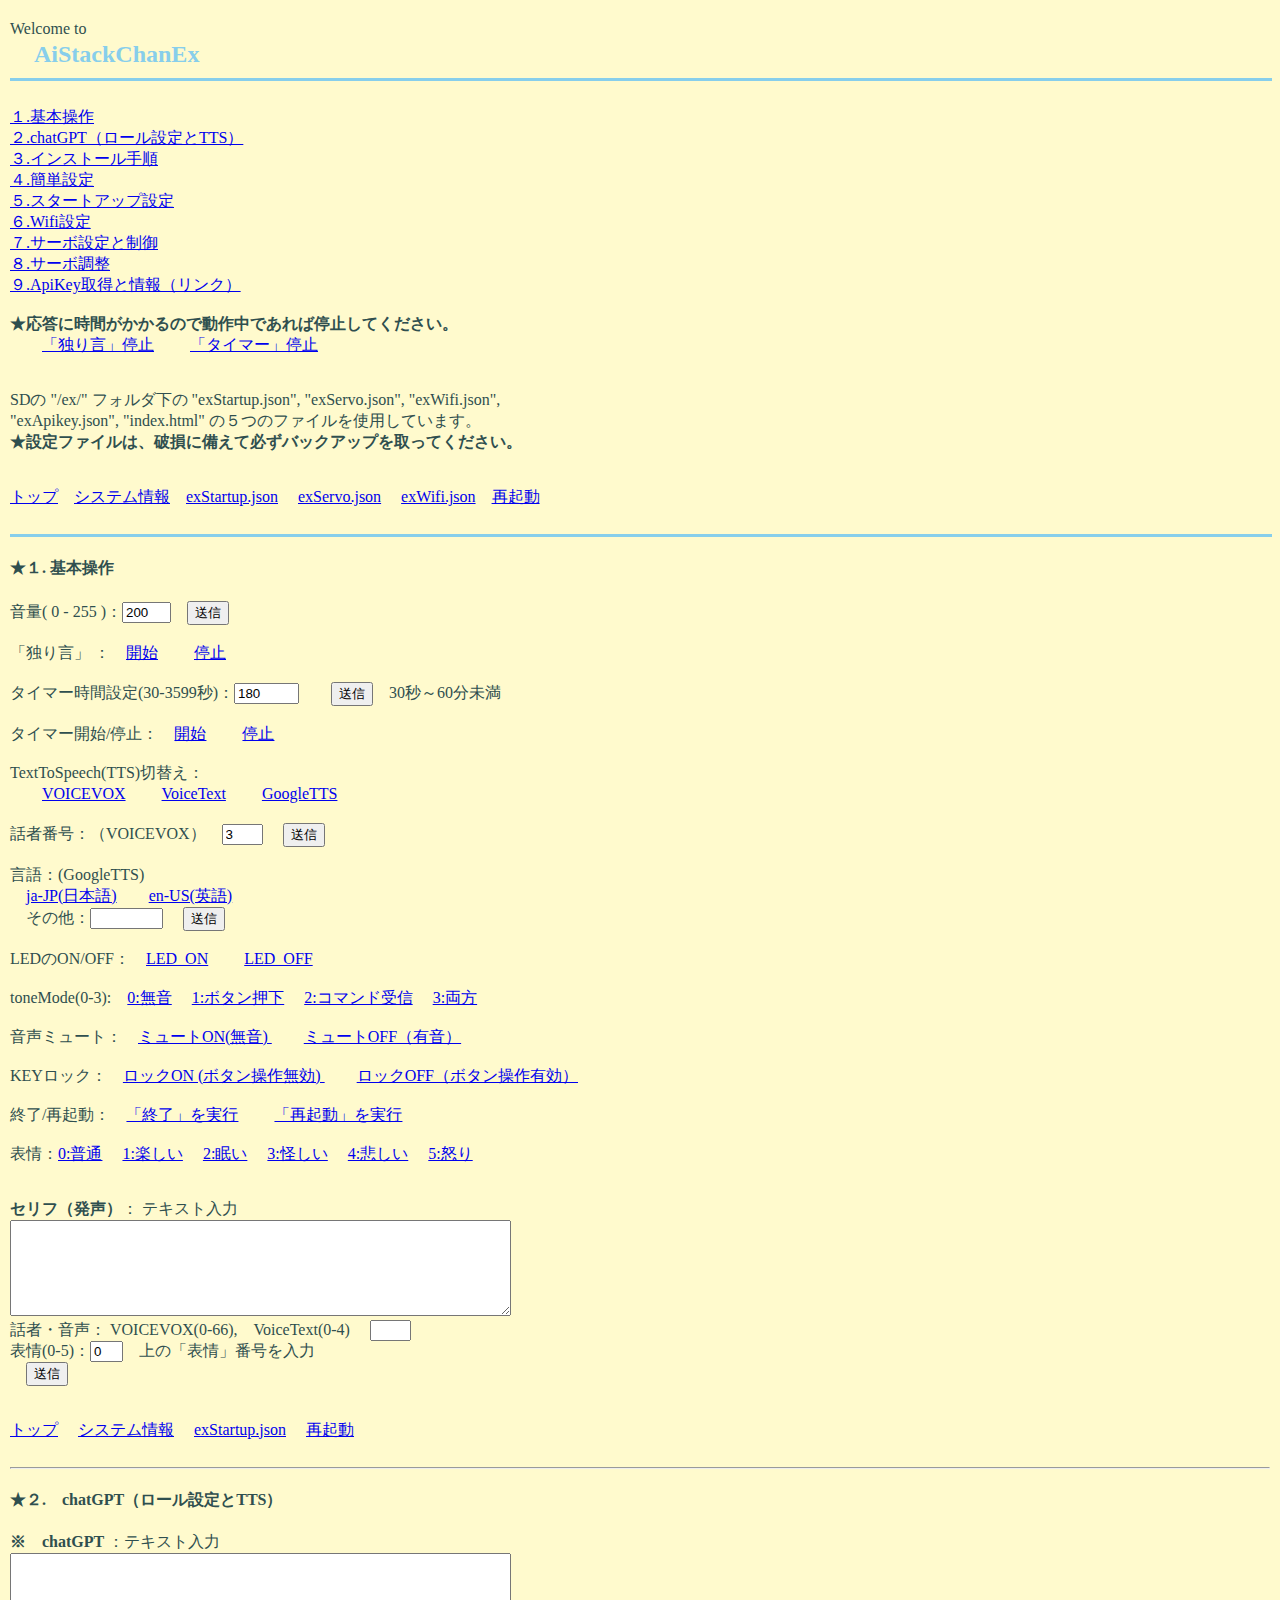
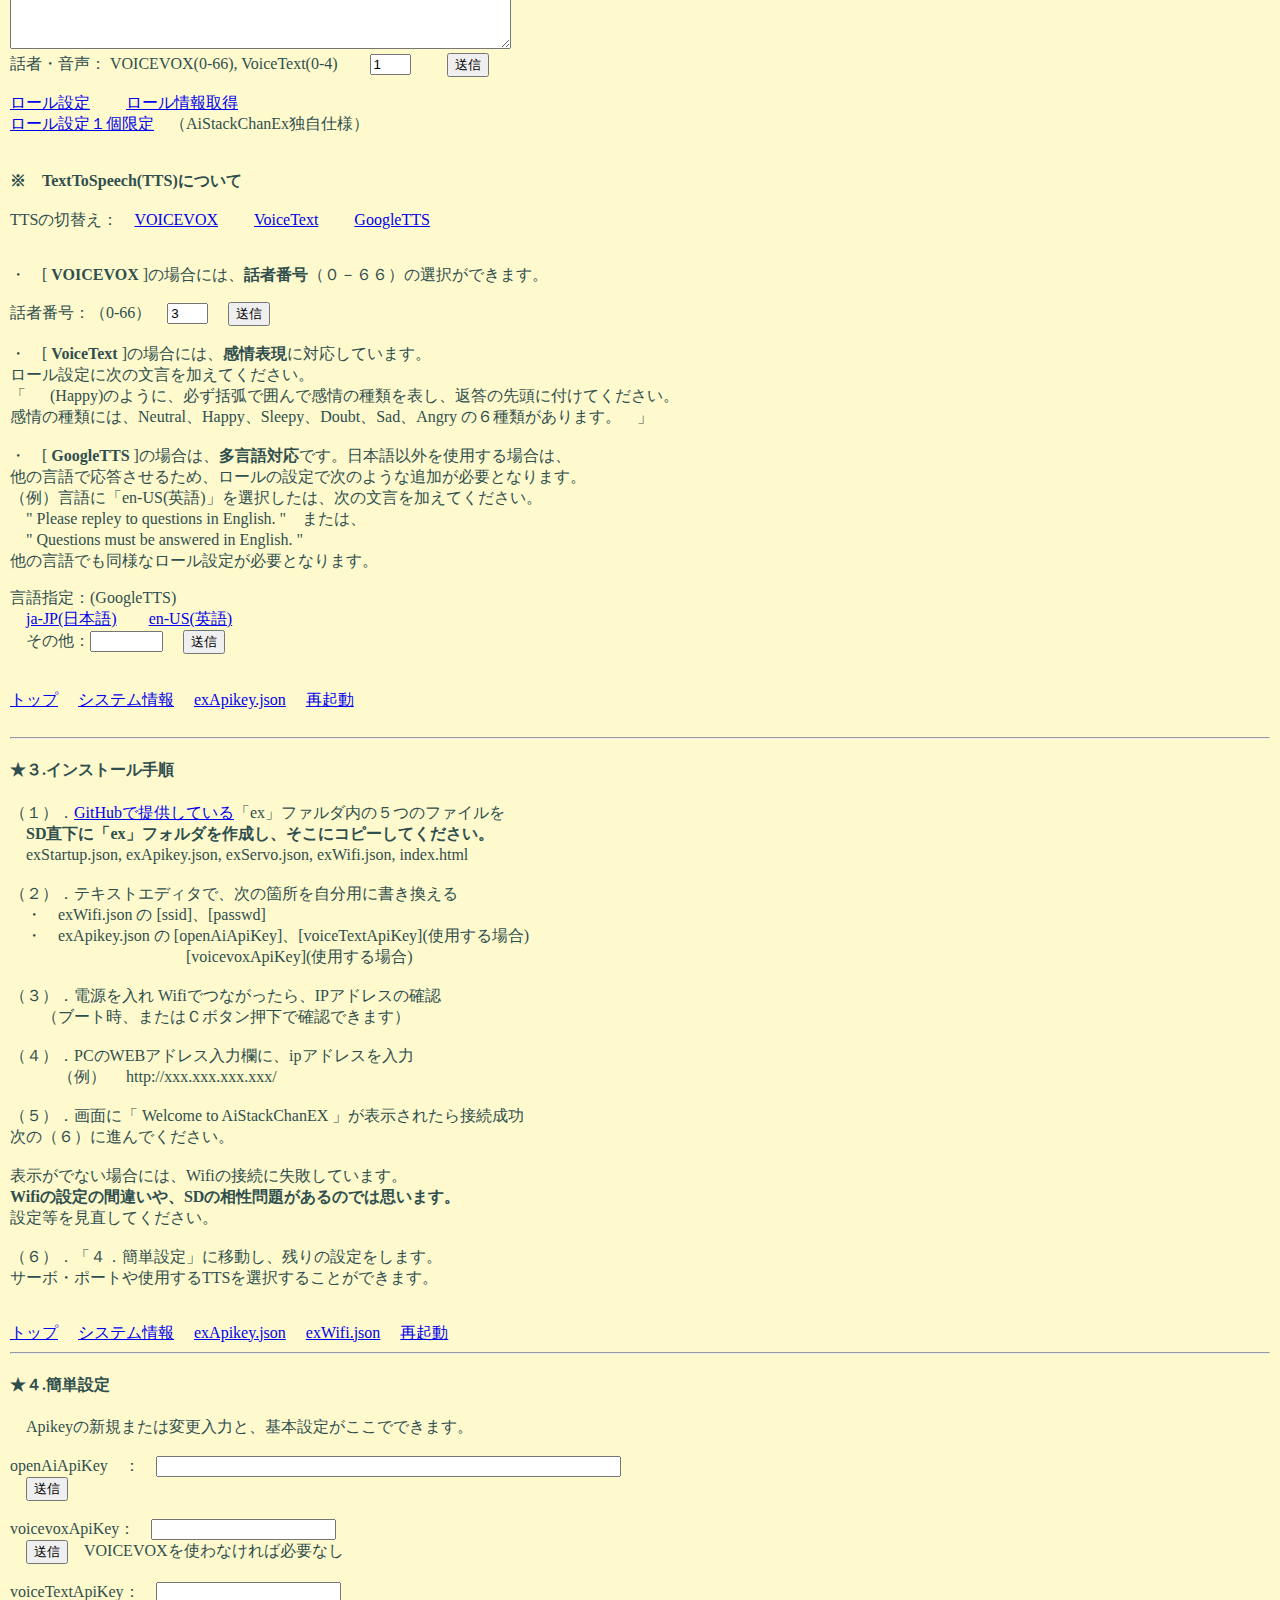
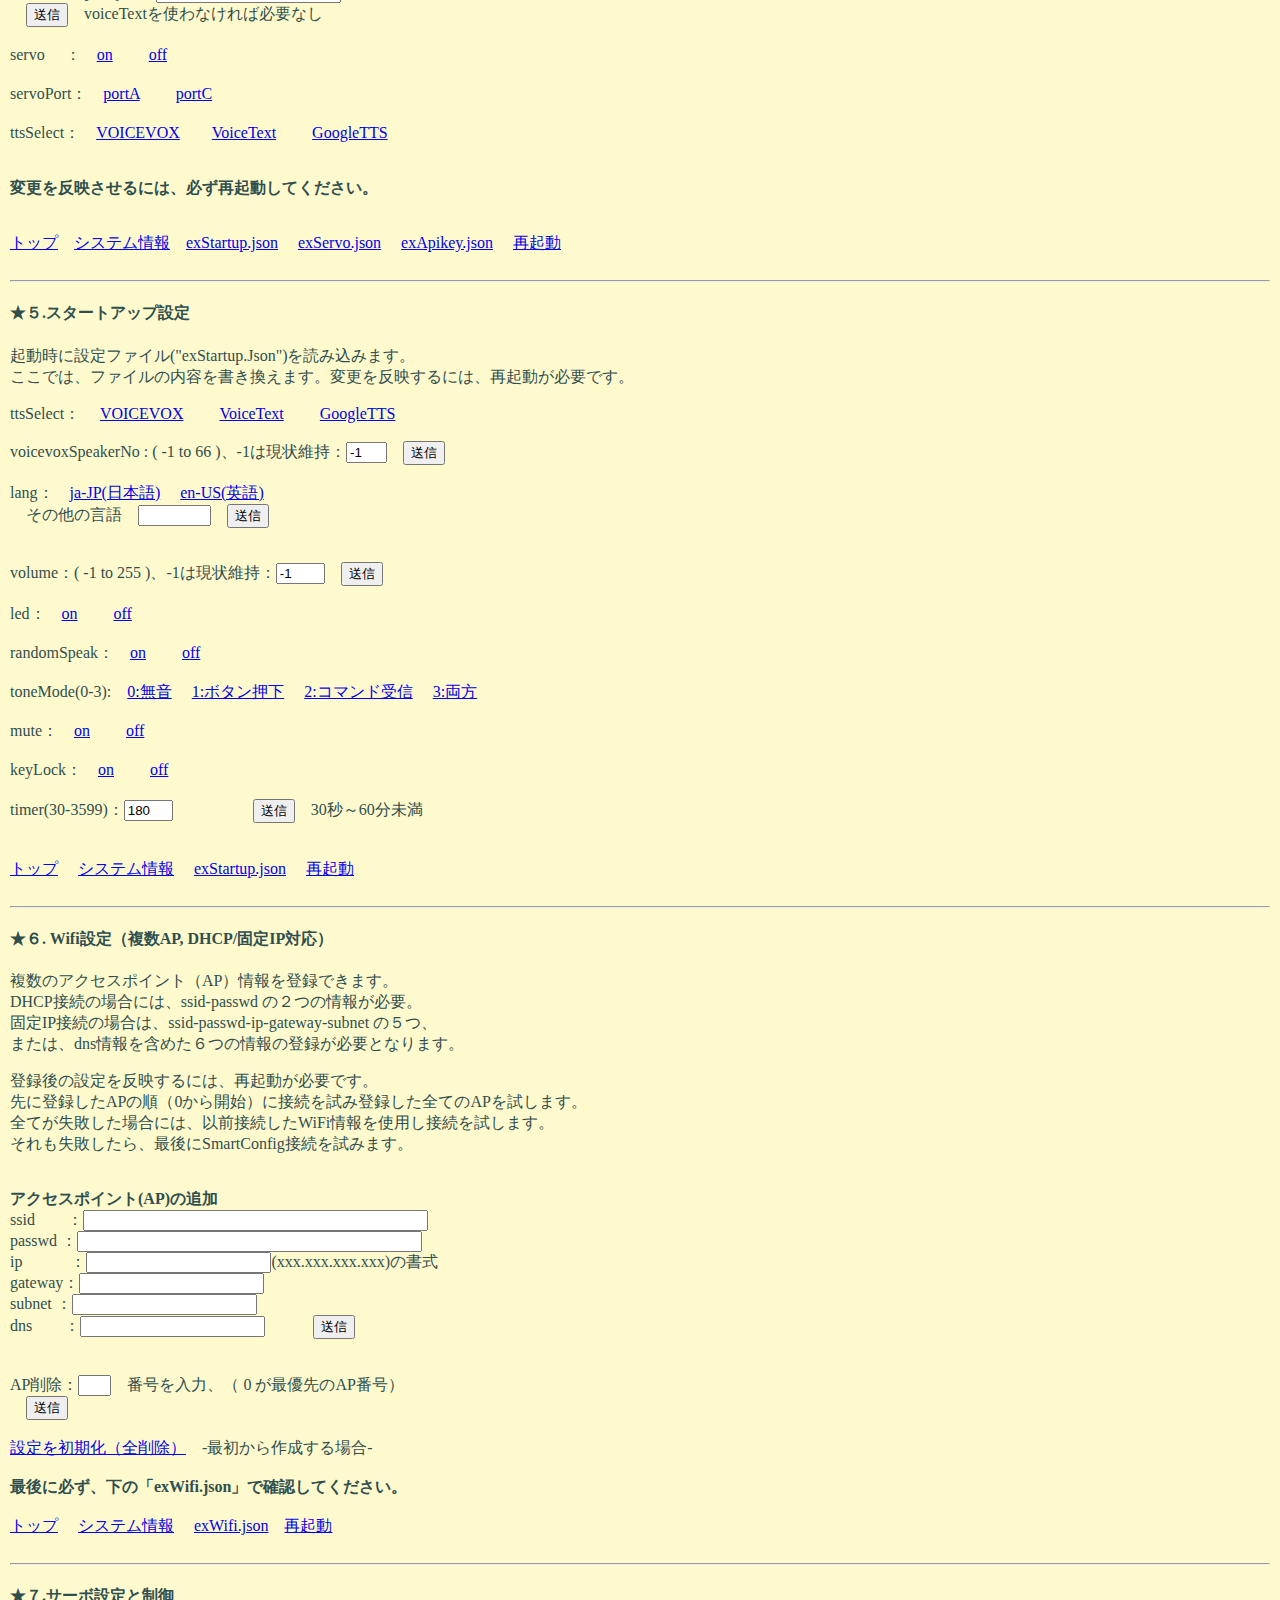
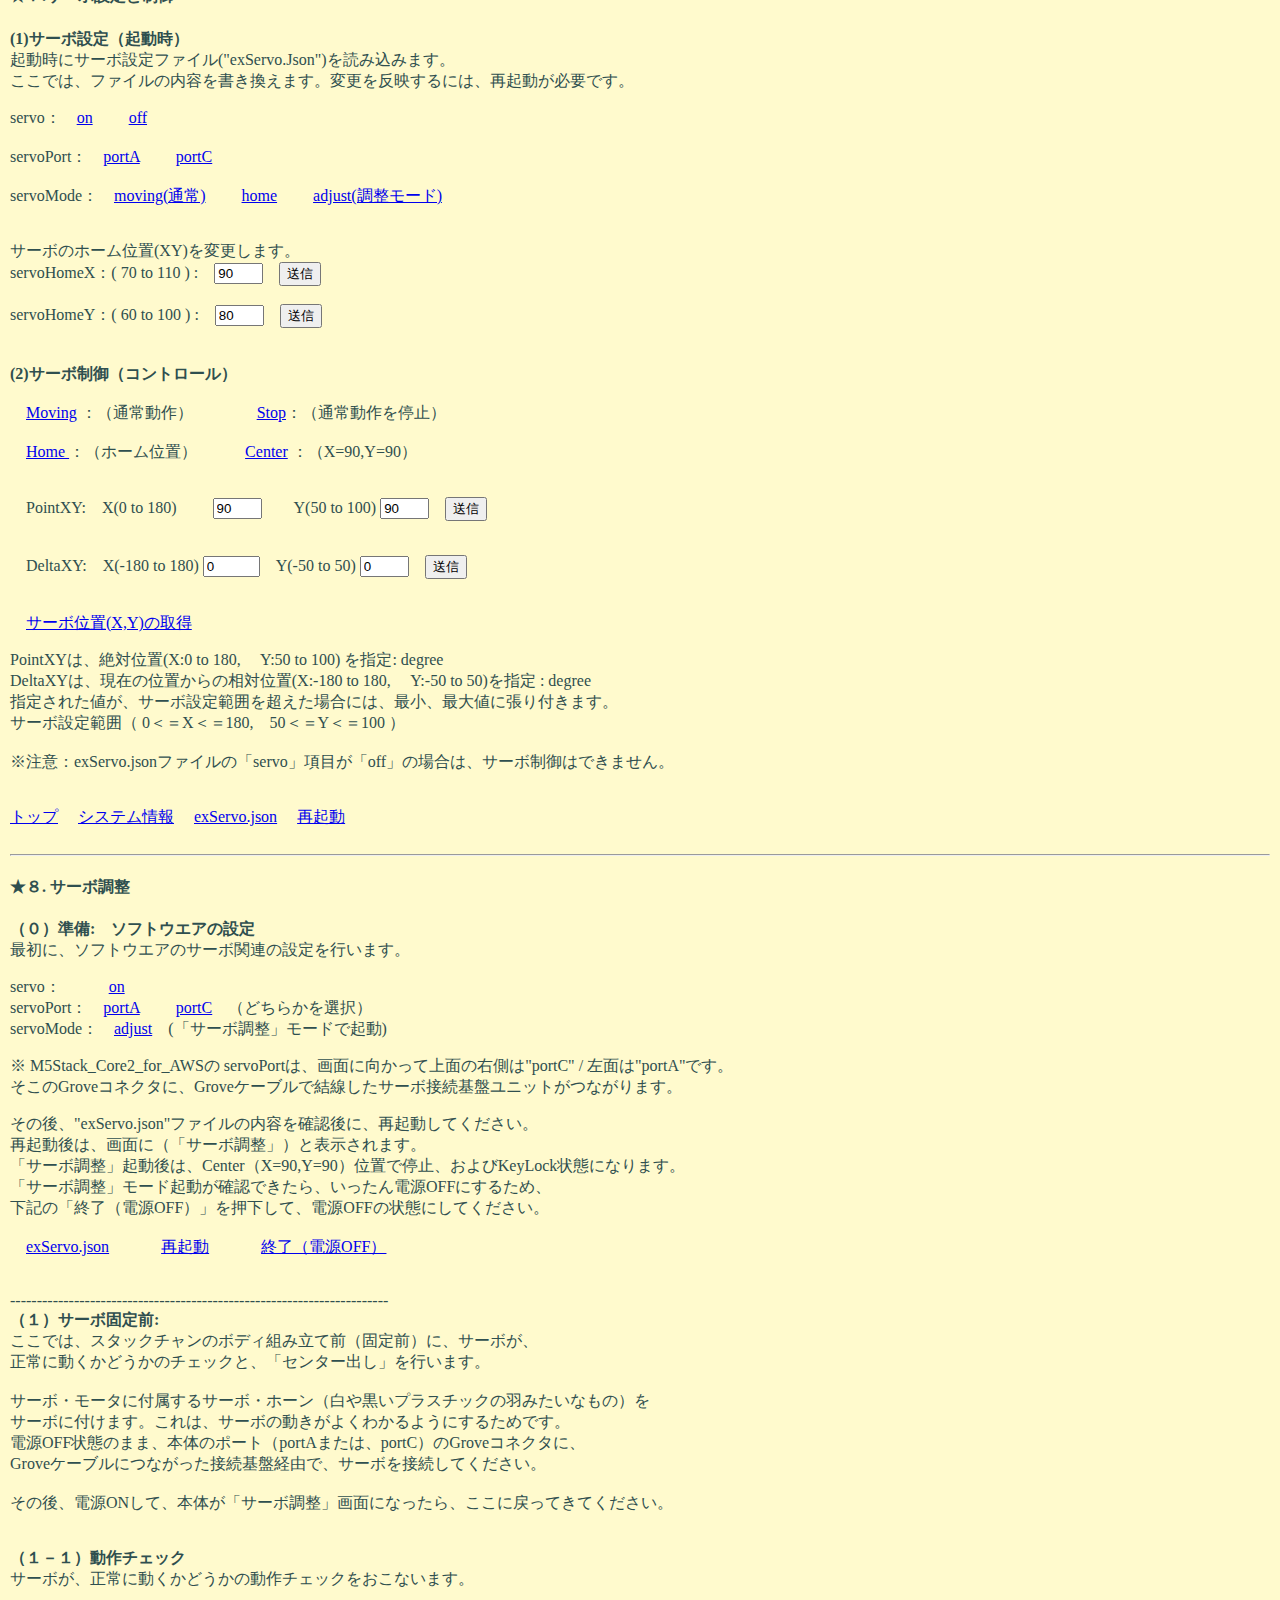
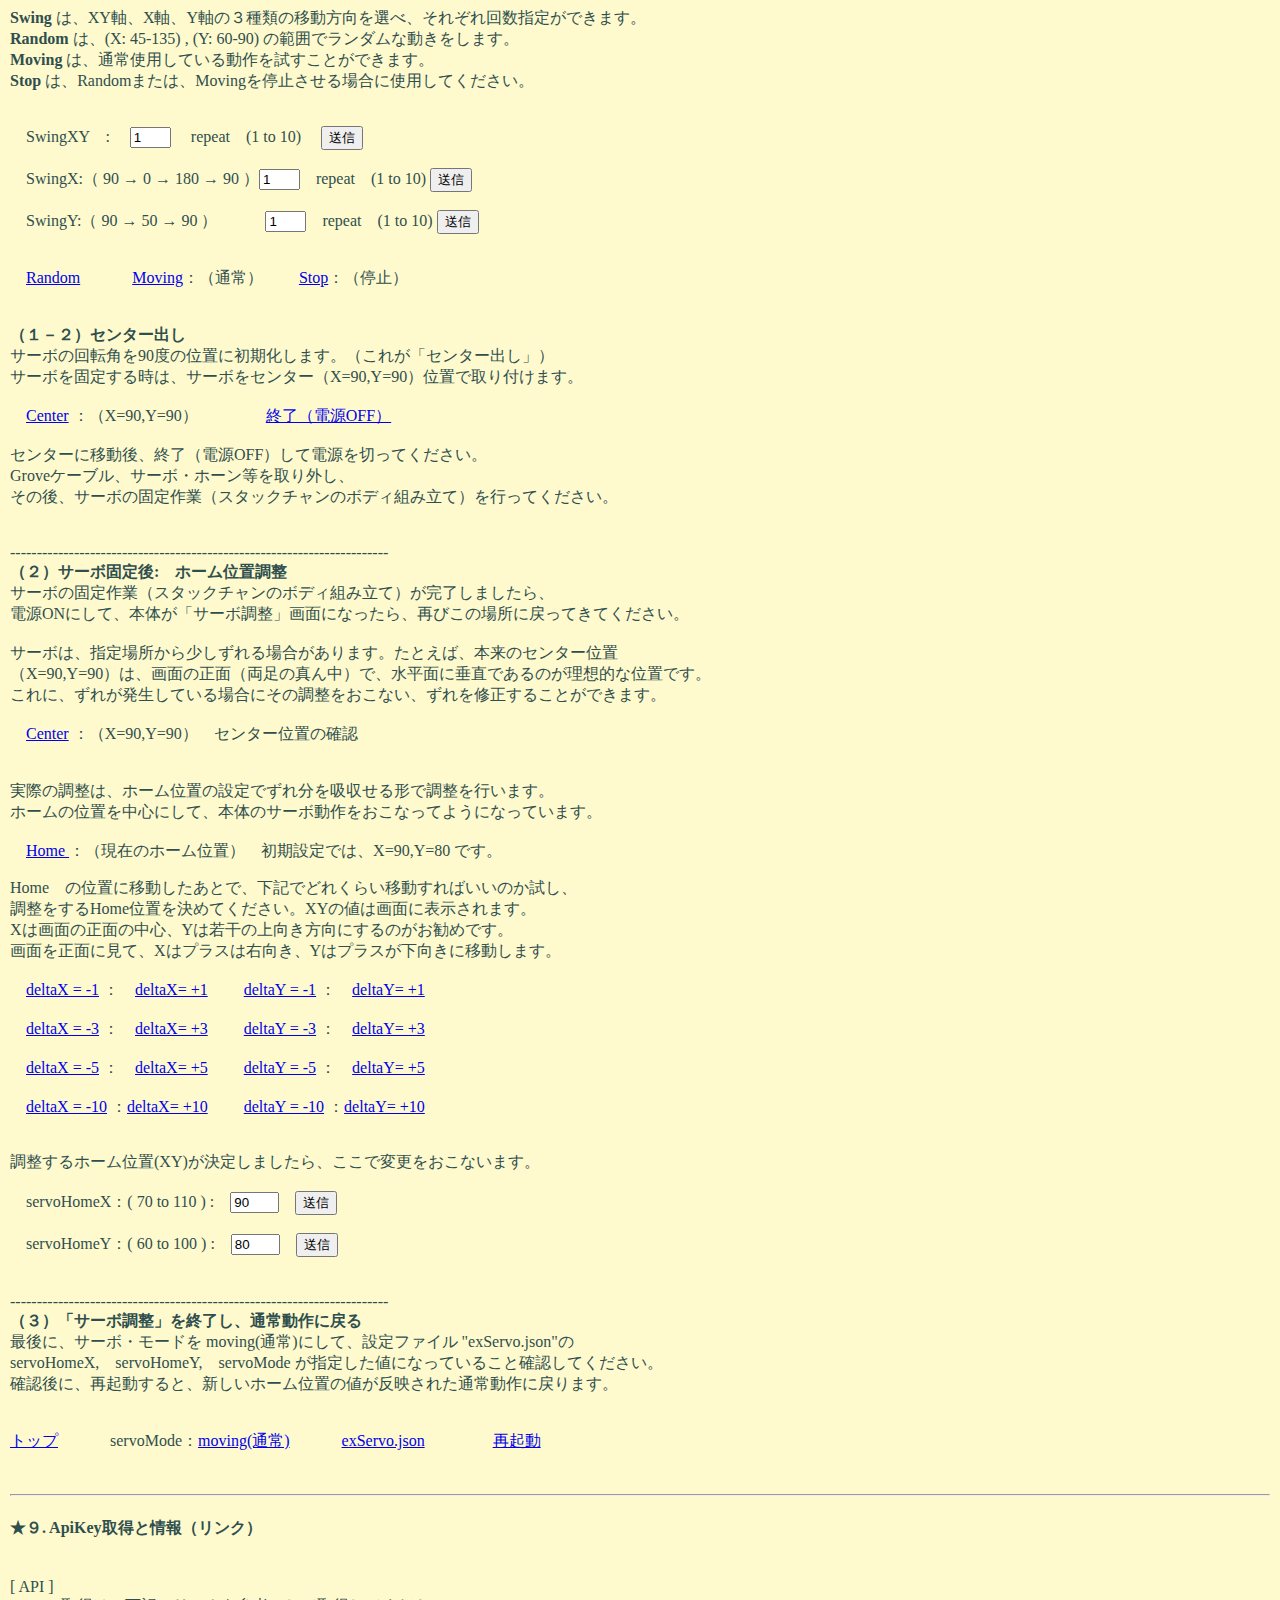
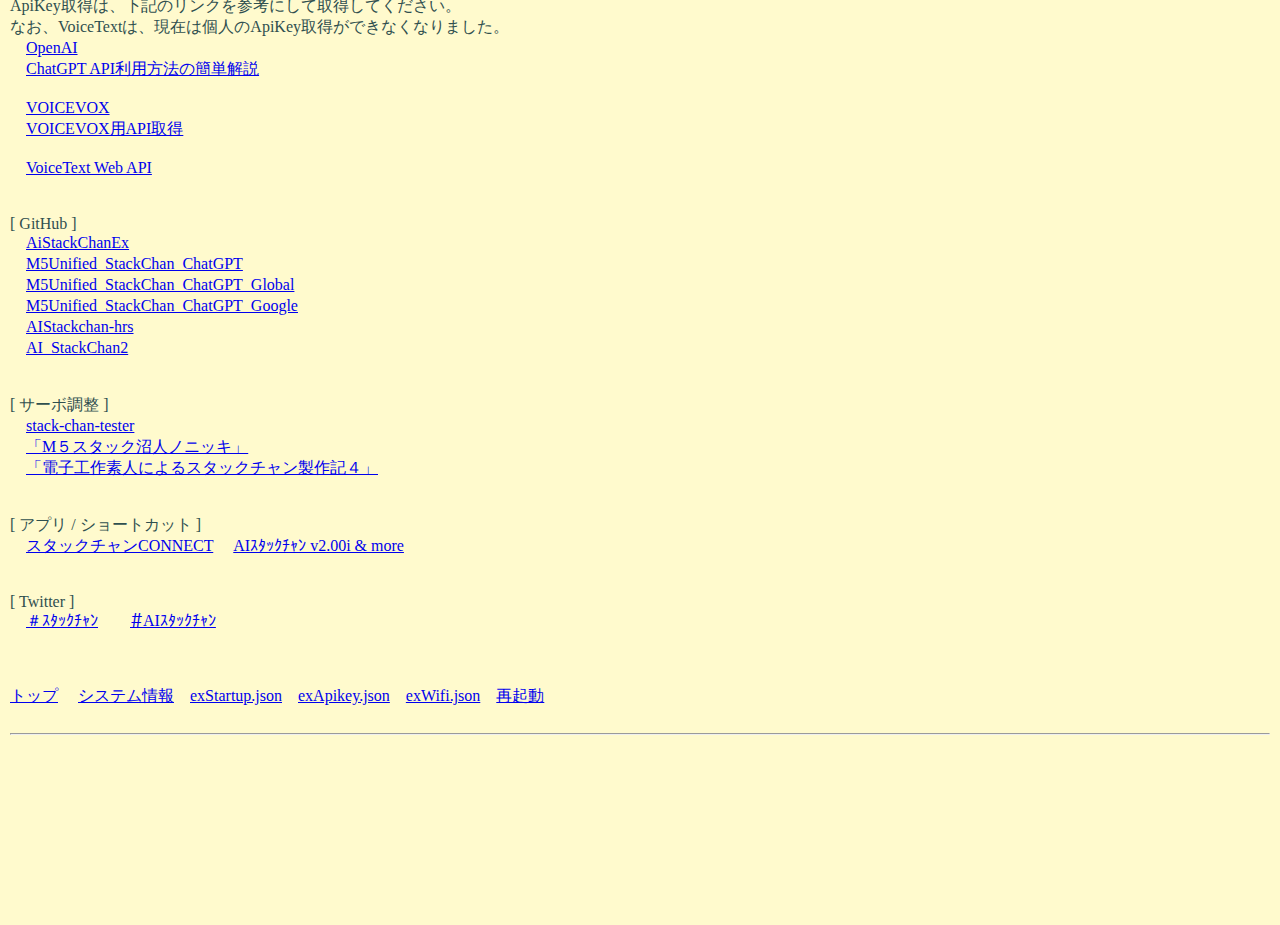
<file: ex/index.html>
<!doctype html>
<html lang="ja">

<head>
  <meta charset="UTF-8">
  <title>AiStackChanEx</title>
  <!-- comment -->
  <meta name="author" content="NoRi-230401">
  <meta name="content-language" content="ja">
  <meta name="build" content="2023-06-23">
</head>

<body bgcolor="#fffacd" text="2f4f4f" leftmargin="10" topmargin="20">
  <a name="top"></a>
  <font size="3">Welcome to</font><br>
  <font color="87ceeb" size="5"><b>　AiStackChanEx</b></font><br>

  <hr color="#87ceeb" width="100%" size="3">
  <br>
  <a href="#kihon">１.基本操作</a><br>
  <a href="#chatgpt">２.chatGPT（ロール設定とTTS）</a><br>

  <a href="#inst">３.インストール手順</a><br>
  <a href="#kantan">４.簡単設定</a><br>
  <a href="#startup">５.スタートアップ設定</a><br>
  <a href="#wifiSelect">６.Wifi設定</a><br>
  <a href="#svSetting">７.サーボ設定と制御</a><br>
  <a href="#svAdjust">８.サーボ調整</a><br>
  <a href="#info">９.ApiKey取得と情報（リンク）</a><br>

  <br>
  <b>★応答に時間がかかるので動作中であれば停止してください。</b><br>
  　　<a href="http://xxx.xxx.xxx.xxx/randomSpeak?mode=off" target="StackChan">「独り言」停止</a>
  　　<a href="http://xxx.xxx.xxx.xxx/timerStop" target="StackChan">「タイマー」停止</a>
  <br><br>
  <p>
  SDの "/ex/" フォルダ下の "exStartup.json", "exServo.json", "exWifi.json",<br>
  "exApikey.json", "index.html" の５つのファイルを使用しています。<br>
  <b>★設定ファイルは、破損に備えて必ずバックアップを取ってください。</b><br>
  </p>
  <br>
  <a href="#top">トップ</a>　<a href="http://xxx.xxx.xxx.xxx/sysInfo" target="StackChan">システム情報</a>　<a
    href="http://xxx.xxx.xxx.xxx/startup" target="StackChan">exStartup.json</a>
    　<a href="http://xxx.xxx.xxx.xxx/exServo" target="StackChan">exServo.json</a>
    　<a href="http://xxx.xxx.xxx.xxx/wifiSelect" target="StackChan">exWifi.json</a>　<a
    href="http://xxx.xxx.xxx.xxx/shutdown?reboot=on" target="StackChan">再起動</a>
  <br><br>
  <hr color="#87ceeb" width="100%" size="3">

  <h4><a name="kihon"></a>★１. 基本操作</h4>

  <form action="http://xxx.xxx.xxx.xxx/setting" method="get">
    音量( 0 - 255 )：<input type="text" name="volume" value="200" size="3" maxlength="3" />　<input type="submit"
      value="送信" />
  </form>
  <br>
  「独り言」 ：　<a href="http://xxx.xxx.xxx.xxx/randomSpeak?mode=on" target="StackChan">開始</a>
  　　<a href="http://xxx.xxx.xxx.xxx/randomSpeak?mode=off" target="StackChan">停止</a>
  <br><br>
  <form action="http://xxx.xxx.xxx.xxx/timer" method="get">
    タイマー時間設定(30-3599秒)：<input type="text" name="setTime" value="180" size="5" maxlength="5" />　　<input type="submit"
      value="送信" />　30秒～60分未満
  </form>
  <br>
  タイマー開始/停止：　<a href="http://xxx.xxx.xxx.xxx/timerGo" target="StackChan">開始</a>
  　　<a href="http://xxx.xxx.xxx.xxx/timerStop" target="StackChan">停止</a>
  <br><br>
  TextToSpeech(TTS)切替え：<br>
  　　<a href="http://xxx.xxx.xxx.xxx/setting?ttsSelect=VOICEVOX" target="StackChan">VOICEVOX</a>
  　　<a href="http://xxx.xxx.xxx.xxx/setting?ttsSelect=VoiceText" target="StackChan">VoiceText</a>
  　　<a href="http://xxx.xxx.xxx.xxx/setting?ttsSelect=GoogleTTS" target="StackChan">GoogleTTS</a>
  <br><br>

  <form action="http://xxx.xxx.xxx.xxx/setting?" method="get">話者番号：（VOICEVOX）　<input type="text" name="speaker" value="3"
      size="2" maxlength="2" />　 <input type="submit" value="送信" />
  </form>
  <br>

  言語：(GoogleTTS)　<br>
  　<a href="http://xxx.xxx.xxx.xxx/setting?lang=ja-JP" target="StackChan">ja-JP(日本語)</a>　　<a
    href="http://xxx.xxx.xxx.xxx/setting?lang=en-US" target="StackChan">en-US(英語)</a>
  <form action="http://xxx.xxx.xxx.xxx/setting?" method="get">　その他：<input type="text" name="lang" value="" size="6"
      maxlength="6" />　 <input type="submit" value="送信" />
  </form>
  <br>
  LEDのON/OFF：　<a href="http://xxx.xxx.xxx.xxx/setting?led=on" target="StackChan">LED_ON</a>
  　　<a href="http://xxx.xxx.xxx.xxx/setting?led=off" target="StackChan">LED_OFF</a>
  <br><br>

  toneMode(0-3):　<a href="http://xxx.xxx.xxx.xxx/setting?toneMode=0" target="StackChan">0:無音</a>
  　<a href="http://xxx.xxx.xxx.xxx/setting?toneMode=1" target="StackChan">1:ボタン押下</a>
  　<a href="http://xxx.xxx.xxx.xxx/setting?toneMode=2" target="StackChan">2:コマンド受信</a>
  　<a href="http://xxx.xxx.xxx.xxx/setting?toneMode=3" target="StackChan">3:両方</a>
  <br><br>

  音声ミュート：　<a href="http://xxx.xxx.xxx.xxx/setting?mute=on" target="StackChan">ミュートON(無音) </a>
  　　<a href="http://xxx.xxx.xxx.xxx/setting?mute=off" target="StackChan">ミュートOFF（有音）</a>
  <br><br>

  KEYロック：　<a href="http://xxx.xxx.xxx.xxx/setting?keyLock=on" target="StackChan">ロックON (ボタン操作無効) </a>
  　　<a href="http://xxx.xxx.xxx.xxx/setting?keyLock=off" target="StackChan">ロックOFF（ボタン操作有効）</a>
  <br><br>
  終了/再起動：　<a href="http://xxx.xxx.xxx.xxx/shutdown" target="StackChan">「終了」を実行</a>
  　　<a href="http://xxx.xxx.xxx.xxx/shutdown?reboot=on" target="StackChan">「再起動」を実行</a>
  <br><br>
  表情：<a href="http://xxx.xxx.xxx.xxx/face?expression=0" target="StackChan">0:普通</a>
  　<a href="http://xxx.xxx.xxx.xxx/face?expression=1" target="StackChan">1:楽しい</a>
  　<a href="http://xxx.xxx.xxx.xxx/face?expression=2" target="StackChan">2:眠い</a>
  　<a href="http://xxx.xxx.xxx.xxx/face?expression=3" target="StackChan">3:怪しい</a>
  　<a href="http://xxx.xxx.xxx.xxx/face?expression=4" target="StackChan">4:悲しい</a>
  　<a href="http://xxx.xxx.xxx.xxx/face?expression=5" target="StackChan">5:怒り</a>
  <br>
  <br>
  <form action="http://xxx.xxx.xxx.xxx/speech" method="get">
    <p>
      <b>セリフ（発声）</b>： テキスト入力<br>
      <textarea rows="6" cols="60" name="say" wrap="soft"></textarea><br>
      話者・音声： VOICEVOX(0-66),　VoiceText(0-4) 　<input type="text" name="voice" value="" size="2" maxlength="2" /><br>
      表情(0-5)：<input type="text" name="expression" value="0" size="1" maxlength="1" />　上の「表情」番号を入力<br>
      　<input type="submit" value="送信" />
    </p>
  </form>
  <br>
  <a href="#top">トップ</a>
  　<a href="http://xxx.xxx.xxx.xxx/sysInfo" target="StackChan">システム情報</a>
  　<a href="http://xxx.xxx.xxx.xxx/startup" target="StackChan">exStartup.json</a>
  　<a href="http://xxx.xxx.xxx.xxx/shutdown?reboot=on" target="StackChan">再起動</a>

  <br><br>
  <hr>
  <h4><a name="chatgpt"></a>★２.　chatGPT（ロール設定とTTS） </h4>
  <form action="http://xxx.xxx.xxx.xxx/chat" method="get">
    <p>
      <b>※　chatGPT </b>：テキスト入力<br>
      <textarea rows="6" cols="60" name="text" wrap="soft"> </textarea><br>
      話者・音声： VOICEVOX(0-66), VoiceText(0-4)　　<input type="text" name="voice" value="1" size="2" maxlength="2" />
      　　<input type="submit" value="送信" />
    </p>
  </form>
  <a href="http://xxx.xxx.xxx.xxx/role" target="StackChan">ロール設定</a>　　
  <a href="http://xxx.xxx.xxx.xxx/role_get" target="StackChan">ロール情報取得</a> <br>
  <a href="http://xxx.xxx.xxx.xxx/role1" target="StackChan">ロール設定１個限定</a>　（AiStackChanEx独自仕様）　　
  <br>
  <br><br>

  <b>※　TextToSpeech(TTS)について</b><br><br>

  TTSの切替え：　<a href="http://xxx.xxx.xxx.xxx/setting?ttsSelect=VOICEVOX" target="StackChan">VOICEVOX</a>
  　　<a href="http://xxx.xxx.xxx.xxx/setting?ttsSelect=VoiceText" target="StackChan">VoiceText</a>
  　　<a href="http://xxx.xxx.xxx.xxx/setting?ttsSelect=GoogleTTS" target="StackChan">GoogleTTS</a>
  <br><br>

  <p>
    ・　[ <b>VOICEVOX</b> ]の場合には、<b>話者番号</b>（０－６６）の選択ができます。<br>
  <form action="http://xxx.xxx.xxx.xxx/setting?" method="get">話者番号：（0-66）　<input type="text" name="speaker" value="3"
      size="2" maxlength="2" />　 <input type="submit" value="送信" />
  </form>
  <br>

  ・　[ <b>VoiceText</b> ]の場合には、<b>感情表現</b>に対応しています。<br>
  ロール設定に次の文言を加えてください。<br>
  「 　 (Happy)のように、必ず括弧で囲んで感情の種類を表し、返答の先頭に付けてください。<br>
  感情の種類には、Neutral、Happy、Sleepy、Doubt、Sad、Angry の６種類があります。　」<br>
  <br>
  ・　[ <b>GoogleTTS</b> ]の場合は、<b>多言語対応</b>です。日本語以外を使用する場合は、<br>
  他の言語で応答させるため、ロールの設定で次のような追加が必要となります。<br>
  （例）言語に「en-US(英語)」を選択したは、次の文言を加えてください。<br>
  　" Please repley to questions in English. "　または、<br>
  　" Questions must be answered in English. "<br>
  他の言語でも同様なロール設定が必要となります。
  </p>

  言語指定：(GoogleTTS)　<br>
  　<a href="http://xxx.xxx.xxx.xxx/setting?lang=ja-JP" target="StackChan">ja-JP(日本語)</a>　　<a
    href="http://xxx.xxx.xxx.xxx/setting?lang=en-US" target="StackChan">en-US(英語)</a>
  <form action="http://xxx.xxx.xxx.xxx/setting?" method="get">　その他：<input type="text" name="lang" value="" size="6"
      maxlength="6" />　 <input type="submit" value="送信" />
  </form>
  <br> <br>

  <a href="#top">トップ</a>
  　<a href="http://xxx.xxx.xxx.xxx/sysInfo" target="StackChan">システム情報</a>
  　<a href="http://xxx.xxx.xxx.xxx/exApikey" target="StackChan">exApikey.json</a>
  　<a href="http://xxx.xxx.xxx.xxx/shutdown?reboot=on" target="StackChan">再起動</a>
  <br>
  <br>
  <hr>
  <h4> <a name="inst"></a> ★３.インストール手順</h4>
  <p>
    （１）．<a href="https://github.com/NoRi-230401/AiStackChanEx"
      target="StackChan">GitHubで提供している</a>「ex」ファルダ内の５つのファイルを<br>
    　<b>SD直下に「ex」フォルダを作成し、そこにコピーしてください。</b><br>
    　exStartup.json, exApikey.json, exServo.json, exWifi.json, index.html<br>
    <br>
    （２）．テキストエディタで、次の箇所を自分用に書き換える<br>
    　・　exWifi.json の [ssid]、[passwd]<br>
    　・　exApikey.json の [openAiApiKey]、[voiceTextApiKey](使用する場合)<br>
    　　　　　　　　　　　[voicevoxApiKey](使用する場合)<br>
    <br>
    （３）．電源を入れ Wifiでつながったら、IPアドレスの確認<br>
    　　（ブート時、またはＣボタン押下で確認できます）<br>
    <br>
    （４）．PCのWEBアドレス入力欄に、ipアドレスを入力<br>
    　　　（例）　 http://xxx.xxx.xxx.xxx/　 <br>
    <br>
    （５）．画面に「 Welcome to AiStackChanEX 」が表示されたら接続成功<br>
    次の（６）に進んでください。<br><br>
    表示がでない場合には、Wifiの接続に失敗しています。<br>
    <b>Wifiの設定の間違いや、SDの相性問題があるのでは思います。</b>
    <br>設定等を見直してください。
    <br><br>

    （６）．「４．簡単設定」に移動し、残りの設定をします。<br>
    サーボ・ポートや使用するTTSを選択することができます。<br>
  </p>
  <br>
  <a href="#top">トップ</a>
    　<a href="http://xxx.xxx.xxx.xxx/sysInfo" target="StackChan">システム情報</a>
    　<a href="http://xxx.xxx.xxx.xxx/exApikey" target="StackChan">exApikey.json</a>
    　<a href="http://xxx.xxx.xxx.xxx/wifiSelect" target="StackChan">exWifi.json</a>
    　<a href="http://xxx.xxx.xxx.xxx/shutdown?reboot=on" target="StackChan">再起動</a>

  <br>
  <hr>
  <h4> <a name="kantan"></a> ★４.簡単設定</h4>
　Apikeyの新規または変更入力と、基本設定がここでできます。<br>
  <br>
  <form action="http://xxx.xxx.xxx.xxx/exApikey" method="get">openAiApiKey　：　<input type="text" name="openAiApiKey"
      value="" size="55" maxlength="60" /><br>
    　<input type="submit" value="送信" />
  </form>
  <br>
  <form action="http://xxx.xxx.xxx.xxx/exApikey" method="get">voicevoxApiKey：　<input type="text" name="voicevoxApiKey"
      value="" size="20" maxlength="30" /><br>
    　<input type="submit" value="送信" />　VOICEVOXを使わなければ必要なし
  </form>
  <br>
  <form action="http://xxx.xxx.xxx.xxx/exApikey" method="get">voiceTextApiKey：　<input type="text" name="voiceTextApiKey"
      value="" size="20" maxlength="30" /><br>
    　<input type="submit" value="送信" />　voiceTextを使わなければ必要なし
  </form>
  <br>
  servo　 ：　<a href="http://xxx.xxx.xxx.xxx/exServo?servo=on" target="StackChan">on</a>
  　　<a href="http://xxx.xxx.xxx.xxx/exServo?servo=off" target="StackChan">off</a>
  <br><br>
  servoPort：　<a href="http://xxx.xxx.xxx.xxx/exServo?servoPort=portA" target="StackChan">portA</a>
  　　<a href="http://xxx.xxx.xxx.xxx/exServo?servoPort=portC" target="StackChan">portC</a>
  <br><br>
  ttsSelect：　<a href="http://xxx.xxx.xxx.xxx/startup?ttsSelect=VOICEVOX" target="StackChan">VOICEVOX</a>　　<a
    href="http://xxx.xxx.xxx.xxx/startup?ttsSelect=VoiceText" target="StackChan">VoiceText</a>
  　　<a href="http://xxx.xxx.xxx.xxx/startup?ttsSelect=GoogleTTS" target="StackChan">GoogleTTS</a>
  <br><br>
  <p><b>変更を反映させるには、必ず再起動してください。</b> </p>
  <br>
  <a href="#top">トップ</a>　<a href="http://xxx.xxx.xxx.xxx/sysInfo" target="StackChan">システム情報</a>　<a
    href="http://xxx.xxx.xxx.xxx/startup" target="StackChan">exStartup.json</a>
    　<a href="http://xxx.xxx.xxx.xxx/exServo" target="StackChan">exServo.json</a>
    　<a href="http://xxx.xxx.xxx.xxx/exApikey" target="StackChan">exApikey.json</a>
    　<a href="http://xxx.xxx.xxx.xxx/shutdown?reboot=on" target="StackChan">再起動</a>
  <br>
  <br>
  <hr>
  <h4><a name="startup"></a> ★５.スタートアップ設定</h4>
  起動時に設定ファイル("exStartup.Json")を読み込みます。<br>
  ここでは、ファイルの内容を書き換えます。変更を反映するには、再起動が必要です。
  <br>
  <p>
    ttsSelect：　
    <a href="http://xxx.xxx.xxx.xxx/startup?ttsSelect=VOICEVOX" target="StackChan">VOICEVOX</a>
    　　<a href="http://xxx.xxx.xxx.xxx/startup?ttsSelect=VoiceText" target="StackChan">VoiceText</a>
    　　<a href="http://xxx.xxx.xxx.xxx/startup?ttsSelect=GoogleTTS" target="StackChan">GoogleTTS</a>
    <br>
  <form action="http://xxx.xxx.xxx.xxx/startup" method="get">
    voicevoxSpeakerNo : ( -1 to 66 )、-1は現状維持：<input type="text" name="voicevoxSpeakerNo" value="-1" size="2"
      maxlength="2" />　<input type="submit" value="送信" />
  </form>
  <br>
  lang：　<a href="http://xxx.xxx.xxx.xxx/startup?lang=ja-JP" target="StackChan">ja-JP(日本語)</a>
  　<a href="http://xxx.xxx.xxx.xxx/startup?lang=en-US" target="StackChank">en-US(英語)</a>

  <form action="http://xxx.xxx.xxx.xxx/startup" method="get">　その他の言語　<input type="text" name="lang" value="" size="6"
      maxlength="6" />　<input type="submit" value="送信" />
  </form>
  <br>
  </p>
  <form action="http://xxx.xxx.xxx.xxx/startup" method="get">
    volume：( -1 to 255 )、-1は現状維持：<input type="text" name="volume" value="-1" size="3" maxlength="3" />　<input
      type="submit" value="送信" />
  </form>
  <br>
  led：　<a href="http://xxx.xxx.xxx.xxx/startup?led=on" target="StackChan">on</a>
  　　<a href="http://xxx.xxx.xxx.xxx/startup?led=off" target="StackChan">off</a>
  <br><br>
  randomSpeak：　<a href="http://xxx.xxx.xxx.xxx/startup?randomSpeak=on" target="StackChan">on</a>
  　　<a href="http://xxx.xxx.xxx.xxx/startup?randomSpeak=off" target="StackChan">off</a>
  <br><br>

  toneMode(0-3):　<a href="http://xxx.xxx.xxx.xxx/startup?toneMode=0" target="StackChan">0:無音</a>
  　<a href="http://xxx.xxx.xxx.xxx/startup?toneMode=1" target="StackChan">1:ボタン押下</a>
  　<a href="http://xxx.xxx.xxx.xxx/startup?toneMode=2" target="StackChan">2:コマンド受信</a>
  　<a href="http://xxx.xxx.xxx.xxx/startup?toneMode=3" target="StackChan">3:両方</a>
  <br><br>
  mute：　<a href="http://xxx.xxx.xxx.xxx/startup?mute=on" target="StackChan">on</a>
  　　<a href="http://xxx.xxx.xxx.xxx/startup?mute=off" target="StackChan">off</a>
  <br><br>

  keyLock：　<a href="http://xxx.xxx.xxx.xxx/startup?keyLock=on" target="StackChan">on</a>
  　　<a href="http://xxx.xxx.xxx.xxx/startup?keyLock=off" target="StackChan">off</a>
  <br><br>

  <form action="http://xxx.xxx.xxx.xxx/startup" method="get">
    timer(30-3599)：<input type="text" name="timer" value="180" size="3" maxlength="3" />　　　　　<input type="submit"
      value="送信" />　30秒～60分未満
  </form>
  <br>
  <br>
  <a href="#top">トップ</a>
  　<a href="http://xxx.xxx.xxx.xxx/sysInfo" target="StackChan">システム情報</a>
  　<a href="http://xxx.xxx.xxx.xxx/startup" target="StackChan">exStartup.json</a>
  　<a href="http://xxx.xxx.xxx.xxx/shutdown?reboot=on" target="StackChan">再起動</a>

  <br>
  <br>
  <hr>
  <h4><a name="wifiSelect"></a>★６. Wifi設定（複数AP, DHCP/固定IP対応）</h4>
<p>
  複数のアクセスポイント（AP）情報を登録できます。<br>
DHCP接続の場合には、ssid-passwd の２つの情報が必要。<br>
固定IP接続の場合は、ssid-passwd-ip-gateway-subnet の５つ、<br>
または、dns情報を含めた６つの情報の登録が必要となります。<br>
</p>

<p>
登録後の設定を反映するには、再起動が必要です。<br>
先に登録したAPの順（0から開始）に接続を試み登録した全てのAPを試します。<br>
全てが失敗した場合には、以前接続したWiFi情報を使用し接続を試します。<br>
それも失敗したら、最後にSmartConfig接続を試みます。<br>
</p>
<br>
  <b>アクセスポイント(AP)の追加</b><br>
  <form action="http://xxx.xxx.xxx.xxx/wifiSelect" method="get">ssid　　：<input type="text" name="ssid" value="" size="40"
      maxlength="60" action="http://xxx.xxx.xxx.xxx/wifiSelect" method="get"><br>passwd ：<input type="text" name="passwd"
      value="" size="40" maxlength="60" action="http://xxx.xxx.xxx.xxx/wifiSelect" method="get"><br>ip　　　：<input
      type="text" name="ip" value="" size="20" maxlength="20" action="http://xxx.xxx.xxx.xxx/wifiSelect"
      method="get">(xxx.xxx.xxx.xxx)の書式<br>gateway：<input type="text" name="gateway" value="" size="20" maxlength="20"
      action="http://xxx.xxx.xxx.xxx/wifiSelect" method="get"><br>subnet ：<input type="text" name="subnet" value=""
      size="20" maxlength="20" action="http://xxx.xxx.xxx.xxx/wifiSelect" method="get"><br>dns　　：<input type="text"
      name="dns" value="" size="20" maxlength="20" />　　　<input type="submit" value="送信" />
  </form>
  <br><br>
  <form action="http://xxx.xxx.xxx.xxx/wifiSelect" method="get">
    AP削除：<input type="text" name="remove" value="" size="1" maxlength="1" />　番号を入力、（ 0 が最優先のAP番号）<br>
    　<input type="submit" value="送信" />
  </form>
  <br>
  <a href="http://xxx.xxx.xxx.xxx/wifiSelect?init=on" target="StackChan">設定を初期化（全削除）</a>　-最初から作成する場合-
  <br>
  <br>
  <b>最後に必ず、下の「exWifi.json」で確認してください。</b>
  <br><br>
  <a href="#top">トップ</a>
  　<a href="http://xxx.xxx.xxx.xxx/sysInfo" target="StackChan">システム情報</a>
  　<a href="http://xxx.xxx.xxx.xxx/wifiSelect" target="StackChan">exWifi.json</a>　<a
    href="http://xxx.xxx.xxx.xxx/shutdown?reboot=on" target="StackChan">再起動</a>


  <br><br>
  <hr>
  <h4><a name="svSetting"></a> ★７.サーボ設定と制御</h4>
  <b>(1)サーボ設定（起動時）</b><br>
  起動時にサーボ設定ファイル("exServo.Json")を読み込みます。<br>
  ここでは、ファイルの内容を書き換えます。変更を反映するには、再起動が必要です。<br>
    
  <p>
    servo：　<a href="http://xxx.xxx.xxx.xxx/exServo?servo=on" target="StackChan">on</a>
    　　<a href="http://xxx.xxx.xxx.xxx/exServo?servo=off" target="StackChan">off</a>
    <br><br>
    servoPort：　<a href="http://xxx.xxx.xxx.xxx/exServo?servoPort=portA" target="StackChan">portA</a>
    　　<a href="http://xxx.xxx.xxx.xxx/exServo?servoPort=portC" target="StackChan">portC</a>
    <br><br>

    servoMode：　<a href="http://xxx.xxx.xxx.xxx/exServo?servoMode=moving" target="StackChan">moving(通常)</a>
    　　<a href="http://xxx.xxx.xxx.xxx/exServo?servoMode=home" target="StackChan">home</a>
    　　<a href="http://xxx.xxx.xxx.xxx/exServo?servoMode=adjust" target="StackChan">adjust(調整モード)</a>
    <br><br>
  
  <form action="http://xxx.xxx.xxx.xxx/exServo" method="get">
    サーボのホーム位置(XY)を変更します。<br>  
    servoHomeX：( 70 to 110 ) :　<input type="text" name="servoHomeX" value="90" size="3" maxlength="3" />　<input
      type="submit" value="送信" />
  </form>
  <br>
  <form action="http://xxx.xxx.xxx.xxx/exServo" method="get">
    servoHomeY：( 60 to 100 ) :　<input type="text" name="servoHomeY" value="80" size="3" maxlength="3" />　<input
      type="submit" value="送信" />
  </form>
  <br><br>
  
  <b>(2)サーボ制御（コントロール）</b><br>
  <br>
  　<a href="http://xxx.xxx.xxx.xxx/servo?mode=moving" target="StackChan">Moving</a>
  ：（通常動作）　　　　<a href="http://xxx.xxx.xxx.xxx/servo?mode=stop" target="StackChan">Stop</a>：（通常動作を停止）<br>
  <br>
  　<a href="http://xxx.xxx.xxx.xxx/servo?mode=home" target="StackChan">Home </a>
  ：（ホーム位置）　　　<a href="http://xxx.xxx.xxx.xxx/servo?mode=center" target="StackChan">Center</a>
  ：（X=90,Y=90）
  <br><br>
  <p>
  <form action="http://xxx.xxx.xxx.xxx/servo" method="get">
    　PointXY:　X(0 to 180)　　 <input type="text" name="pointX" value="90" size="3" maxlength="3" />　　Y(50 to 100) <input
      type="text" name="pointY" value="90" size="3" maxlength="3" />　<input type="submit" value="送信" />
  </form>
  </p>
  <p>
  <form action="http://xxx.xxx.xxx.xxx/servo" method="get">
    <br>　DeltaXY:　X(-180 to 180) <input type="text" name="deltaX" value="0" size="4" maxlength="4" />　Y(-50 to 50)
    <input type="text" name="deltaY" value="0" size="3" maxlength="3" />　<input type="submit" value="送信" />
  </form>
  </p>
  <br>
  　<a href="http://xxx.xxx.xxx.xxx/servo?tx=xy" target="StackChan">サーボ位置(X,Y)の取得 </a>
  <br>
  </p>
  <p>
    PointXYは、絶対位置(X:0 to 180,　 Y:50 to 100) を指定: degree<br>
    DeltaXYは、現在の位置からの相対位置(X:-180 to 180,　 Y:-50 to 50)を指定 : degree<br>
    指定された値が、サーボ設定範囲を超えた場合には、最小、最大値に張り付きます。<br>
    サーボ設定範囲（ 0＜＝X＜＝180,　50＜＝Y＜＝100 ）<br>
    <br>
    ※注意：exServo.jsonファイルの「servo」項目が「off」の場合は、サーボ制御はできません。<br>

  </p>
  <br>
  <a href="#top">トップ</a>
  　<a href="http://xxx.xxx.xxx.xxx/sysInfo" target="StackChan">システム情報</a>
  　<a href="http://xxx.xxx.xxx.xxx/exServo" target="StackChan">exServo.json</a>
  　<a href="http://xxx.xxx.xxx.xxx/shutdown?reboot=on" target="StackChan">再起動</a>
  

  <br><br>
  <hr>
  
  <h4><a name="svAdjust"></a>★８. サーボ調整</h4>
  
  <b>（０）準備:　ソフトウエアの設定</b><br>
 最初に、ソフトウエアのサーボ関連の設定を行います。<br>
 <p>
  servo：　　　<a href="http://xxx.xxx.xxx.xxx/exServo?servo=on" target="StackChan">on</a>
  <br>
  servoPort：　<a href="http://xxx.xxx.xxx.xxx/exServo?servoPort=portA" target="StackChan">portA</a>
  　　<a href="http://xxx.xxx.xxx.xxx/exServo?servoPort=portC" target="StackChan">portC</a>　（どちらかを選択）
  <br>
servoMode：　<a href="http://xxx.xxx.xxx.xxx/exServo?servoMode=adjust" target="StackChan">adjust</a>　(「サーボ調整」モードで起動)<br>
 </p> 

※ M5Stack_Core2_for_AWSの servoPortは、画面に向かって上面の右側は"portC" / 左面は"portA"です。<br>
そこのGroveコネクタに、Groveケーブルで結線したサーボ接続基盤ユニットがつながります。
 <p>
 その後、"exServo.json"ファイルの内容を確認後に、再起動してください。<br>
再起動後は、画面に（「サーボ調整」）と表示されます。<br>
「サーボ調整」起動後は、Center（X=90,Y=90）位置で停止、およびKeyLock状態になります。<br>
「サーボ調整」モード起動が確認できたら、いったん電源OFFにするため、<br>
下記の「終了（電源OFF）」を押下して、電源OFFの状態にしてください。<br><br>
  　<a href="http://xxx.xxx.xxx.xxx/exServo" target="StackChan">exServo.json</a>
  　　　<a href="http://xxx.xxx.xxx.xxx/shutdown?reboot=on" target="StackChan">再起動</a>
  　　　<a href="http://xxx.xxx.xxx.xxx/shutdown" target="StackChan">終了（電源OFF）</a>
</p>  
  <br> -----------------------------------------------------------------------<br>
  <b>（１）サーボ固定前:</b><br>
  ここでは、スタックチャンのボディ組み立て前（固定前）に、サーボが、<br>
  正常に動くかどうかのチェックと、「センター出し」を行います。<br>
  <br>
  サーボ・モータに付属するサーボ・ホーン（白や黒いプラスチックの羽みたいなもの）を<br>
  サーボに付けます。これは、サーボの動きがよくわかるようにするためです。<br>
  電源OFF状態のまま、本体のポート（portAまたは、portC）のGroveコネクタに、<br>
  Groveケーブルにつながった接続基盤経由で、サーボを接続してください。<br><br>
  その後、電源ONして、本体が「サーボ調整」画面になったら、ここに戻ってきてください。<br><br>
  <p>
  <b>（１－１）動作チェック</b><br>
サーボが、正常に動くかどうかの動作チェックをおこないます。<br><br>
<b>Swing</b> は、XY軸、X軸、Y軸の３種類の移動方向を選べ、それぞれ回数指定ができます。<br>
<b>Random</b> は、(X: 45-135) , (Y: 60-90) の範囲でランダムな動きをします。<br>
<b>Moving</b> は、通常使用している動作を試すことができます。<br>
<b>Stop</b> は、Randomまたは、Movingを停止させる場合に使用してください。<br><br>

  <form action="http://xxx.xxx.xxx.xxx/servo" method="get">
    　SwingXY　:　 <input type="text" name="swingXY" value="1" size="2" maxlength="2" />　 repeat　(1 to 10)
    　<input type="submit" value="送信" />
  </form>
  

  <form action="http://xxx.xxx.xxx.xxx/servo" method="get">
  <br>
  　SwingX:（ 90 → 0 → 180 → 90 ）<input type="text" name="swingX" value="1" size="2" maxlength="2" />　repeat　(1 to 10)
  <input type="submit" value="送信" />
</form>
<br>
<form action="http://xxx.xxx.xxx.xxx/servo" method="get">
  　SwingY:（ 90 → 50 → 90 ）　　　<input type="text" name="swingY" value="1" size="2" maxlength="2" />　repeat　(1 to 10)
  <input type="submit" value="送信" />
</form>
<br>
</p>

　<a href="http://xxx.xxx.xxx.xxx/servo?mode=random" target="StackChan">Random</a>
　　　<a href="http://xxx.xxx.xxx.xxx/servo?mode=moving" target="StackChan">Moving</a>：（通常）
　　<a href="http://xxx.xxx.xxx.xxx/servo?mode=stop" target="StackChan">Stop</a>：（停止）<br>
  <br><br>

<b>（１－２）センター出し</b><br>
サーボの回転角を90度の位置に初期化します。（これが「センター出し」）<br>
サーボを固定する時は、サーボをセンター（X=90,Y=90）位置で取り付けます。<br>
<br>

　<a href="http://xxx.xxx.xxx.xxx/servo?mode=center" target="StackChan">Center</a>  ：（X=90,Y=90）
　　　　<a href="http://xxx.xxx.xxx.xxx/shutdown" target="StackChan">終了（電源OFF）</a>
  <br><br>
  センターに移動後、終了（電源OFF）して電源を切ってください。<br>
  Groveケーブル、サーボ・ホーン等を取り外し、<br>
  その後、サーボの固定作業（スタックチャンのボディ組み立て）を行ってください。<br>
  <br>  

<br> -----------------------------------------------------------------------<br>
 
  <b>（２）サーボ固定後:　ホーム位置調整</b><br>
 サーボの固定作業（スタックチャンのボディ組み立て）が完了しましたら、<br>
 電源ONにして、本体が「サーボ調整」画面になったら、再びこの場所に戻ってきてください。<br>
 <br>
 サーボは、指定場所から少しずれる場合があります。たとえば、本来のセンター位置<br>
 （X=90,Y=90）は、画面の正面（両足の真ん中）で、水平面に垂直であるのが理想的な位置です。<br>
 これに、ずれが発生している場合にその調整をおこない、ずれを修正することができます。<br><br>
 　<a href="http://xxx.xxx.xxx.xxx/servo?mode=center" target="StackChan">Center</a>
  ：（X=90,Y=90）　センター位置の確認<br><br><br>

 実際の調整は、ホーム位置の設定でずれ分を吸収せる形で調整を行います。<br>
 ホームの位置を中心にして、本体のサーボ動作をおこなってようになっています。<br> <br>
  　<a href="http://xxx.xxx.xxx.xxx/servo?mode=home" target="StackChan">Home </a>
 ：（現在のホーム位置）　初期設定では、X=90,Y=80 です。

 <p>
  Home　の位置に移動したあとで、下記でどれくらい移動すればいいのか試し、<br>
 調整をするHome位置を決めてください。XYの値は画面に表示されます。<br>
 Xは画面の正面の中心、Yは若干の上向き方向にするのがお勧めです。<br>
 画面を正面に見て、Xはプラスは右向き、Yはプラスが下向きに移動します。<br>
 <br>
    　<a href="http://xxx.xxx.xxx.xxx/servo?deltaX=-1&deltaY=0" target="StackChan">deltaX = -1</a>
    ：　<a href="http://xxx.xxx.xxx.xxx/servo?deltaX=1&deltaY=0" target="StackChan">deltaX= +1</a>
    　　<a href="http://xxx.xxx.xxx.xxx/servo?deltaX=0&deltaY=-1" target="StackChan">deltaY = -1</a>
    ：　<a href="http://xxx.xxx.xxx.xxx/servo?deltaX=0&deltaY=1" target="StackChan">deltaY= +1</a>
    <br><br>
    　<a href="http://xxx.xxx.xxx.xxx/servo?deltaX=-3&deltaY=0" target="StackChan">deltaX = -3</a>
    ：　<a href="http://xxx.xxx.xxx.xxx/servo?deltaX=3&deltaY=0" target="StackChan">deltaX= +3</a>
    　　<a href="http://xxx.xxx.xxx.xxx/servo?deltaX=0&deltaY=-3" target="StackChan">deltaY = -3</a>
    ：　<a href="http://xxx.xxx.xxx.xxx/servo?deltaX=0&deltaY=3" target="StackChan">deltaY= +3</a>
    <br><br>
    　<a href="http://xxx.xxx.xxx.xxx/servo?deltaX=-5&deltaY=0" target="StackChan">deltaX = -5</a>
    ：　<a href="http://xxx.xxx.xxx.xxx/servo?deltaX=5&deltaY=0" target="StackChan">deltaX= +5</a>
    　　<a href="http://xxx.xxx.xxx.xxx/servo?deltaX=0&deltaY=-5" target="StackChan">deltaY = -5</a>
    ：　<a href="http://xxx.xxx.xxx.xxx/servo?deltaX=0&deltaY=5" target="StackChan">deltaY= +5</a>
    <br><br>
    　<a href="http://xxx.xxx.xxx.xxx/servo?deltaX=-10&deltaY=0" target="StackChan">deltaX = -10</a>
    ：<a href="http://xxx.xxx.xxx.xxx/servo?deltaX=10&deltaY=0" target="StackChan">deltaX= +10</a>
    　　<a href="http://xxx.xxx.xxx.xxx/servo?deltaX=0&deltaY=-10" target="StackChan">deltaY = -10</a>
    ：<a href="http://xxx.xxx.xxx.xxx/servo?deltaX=0&deltaY=10" target="StackChan">deltaY= +10</a>
    <br> <br>

    
  <form action="http://xxx.xxx.xxx.xxx/exServo" method="get">
  調整するホーム位置(XY)が決定しましたら、ここで変更をおこないます。<br>  <br>  
  　servoHomeX：( 70 to 110 ) :　<input type="text" name="servoHomeX" value="90" size="3" maxlength="3" />　<input
      type="submit" value="送信" />
  </form>
  <br>
  <form action="http://xxx.xxx.xxx.xxx/exServo" method="get">
  　servoHomeY：( 60 to 100 ) :　<input type="text" name="servoHomeY" value="80" size="3" maxlength="3" />　<input
      type="submit" value="送信" />
  </form>
<br><br> -----------------------------------------------------------------------<br>
  <b>（３）「サーボ調整」を終了し、通常動作に戻る</b><br>
  最後に、サーボ・モードを moving(通常)にして、設定ファイル "exServo.json"の<br>
  servoHomeX,　servoHomeY,　servoMode が指定した値になっていること確認してください。<br>
  確認後に、再起動すると、新しいホーム位置の値が反映された通常動作に戻ります。<br>
  <br>
  <br>
  <a href="#top">トップ</a>
  　　　servoMode：<a href="http://xxx.xxx.xxx.xxx/exServo?servoMode=moving" target="StackChan">moving(通常)</a>
  　　　<a href="http://xxx.xxx.xxx.xxx/exServo" target="StackChan">exServo.json</a>
  　　　　<a href="http://xxx.xxx.xxx.xxx/shutdown?reboot=on" target="StackChan">再起動</a>
  <br>
    </p>
  <br>
   <hr>
  <h4><a name="info"></a>★９. ApiKey取得と情報（リンク）</h4>
  <br>
  [ API ]<br>
  ApiKey取得は、下記のリンクを参考にして取得してください。<br>
  なお、VoiceTextは、現在は個人のApiKey取得ができなくなりました。<br>
  　<a href="https://openai.com/" target="StackChan">OpenAI</a><br>
  　<a href="https://qiita.com/mikito/items/b69f38c54b362c20e9e6" target="StackChan">ChatGPT API利用方法の簡単解説</a><br>
  <br>
  　<a href="https://voicevox.hiroshiba.jp/" target="StackChan">VOICEVOX</a><br>
  　<a href="https://su-shiki.com/api/" target="StackChan">VOICEVOX用API取得</a><br>
  <br>
  　<a href="https://cloud.voicetext.jp/webapi" target="StackChan">VoiceText Web API</a><br>
  <br><br>

  [ GitHub ]<br>
  　<a href="https://github.com/NoRi-230401/AiStackChanEx" target="StackChan">AiStackChanEx</a><br>

  　<a href="https://github.com/robo8080/M5Unified_StackChan_ChatGPT"
    target="StackChan">M5Unified_StackChan_ChatGPT</a><br>

  　<a href="https://github.com/robo8080/M5Unified_StackChan_ChatGPT_Global/"
    target="StackChan">M5Unified_StackChan_ChatGPT_Global</a><br>

  　<a href="https://github.com/robo8080/M5Unified_StackChan_ChatGPT_Google/"
    target="StackChan">M5Unified_StackChan_ChatGPT_Google</a><br>

  　<a href="https://github.com/yh1224/AIStackchan-hrs/" target="StackChan">AIStackchan-hrs</a><br>

  　<a href="https://github.com/robo8080/AI_StackChan2/" target="StackChan">AI_StackChan2</a><br>
  <br><br>
  [ サーボ調整 ]<br>
  　<a href="https://github.com/mongonta0716/stack-chan-tester/" target="StackChan">stack-chan-tester</a><br>
  　<a href="https://raspberrypi.mongonta.com/how-to-move-with-sg90-arduinoframework/" target="StackChan">「M５スタック沼人ノニッキ」</a><br>
  　<a href="https://note.com/ku_nel_5/n/n8c57b19884bd/" target="StackChan">「電子工作素人によるスタックチャン製作記４」</a>
    <br><br><br>
  
  
  [ アプリ / ショートカット ]<br>
  　<a href="https://notes.yh1224.com/stackchan-connect/" target="StackChan">スタックチャンCONNECT</a>
    　<a href="https://twitter.com/tie2/status/1655260749848252416/" target="StackChan">AIｽﾀｯｸﾁｬﾝ v2.00i & more</a><br>
  <br><br>
  [ Twitter ]<br>
  　<a
    href="https://twitter.com/hashtag/%EF%BD%BD%EF%BE%80%EF%BD%AF%EF%BD%B8%EF%BE%81%EF%BD%AC%EF%BE%9D?src=hashtag_click/"
    target="StackChan">＃ｽﾀｯｸﾁｬﾝ</a>　　<a
    href="https://twitter.com/hashtag/AI%EF%BD%BD%EF%BE%80%EF%BD%AF%EF%BD%B8%EF%BE%81%EF%BD%AC%EF%BE%9D?src=hashtag_click/"
    target="StackChan">＃AIｽﾀｯｸﾁｬﾝ</a><br>
  <br>
  <br>
  <br>
  <a href="#top">トップ</a>
  　<a href="http://xxx.xxx.xxx.xxx/sysInfo" target="StackChan">システム情報</a>　<a
    href="http://xxx.xxx.xxx.xxx/startup" target="StackChan">exStartup.json</a>　<a href="http://xxx.xxx.xxx.xxx/exApikey"
    target="StackChan">exApikey.json</a>　<a href="http://xxx.xxx.xxx.xxx/wifiSelect" target="StackChan">exWifi.json</a>　<a
    href="http://xxx.xxx.xxx.xxx/shutdown?reboot=on" target="StackChan">再起動</a>


  <br><br>
  <hr>
  <br><br><br><br><br><br><br><br><br>
</body>

</html>
</file>
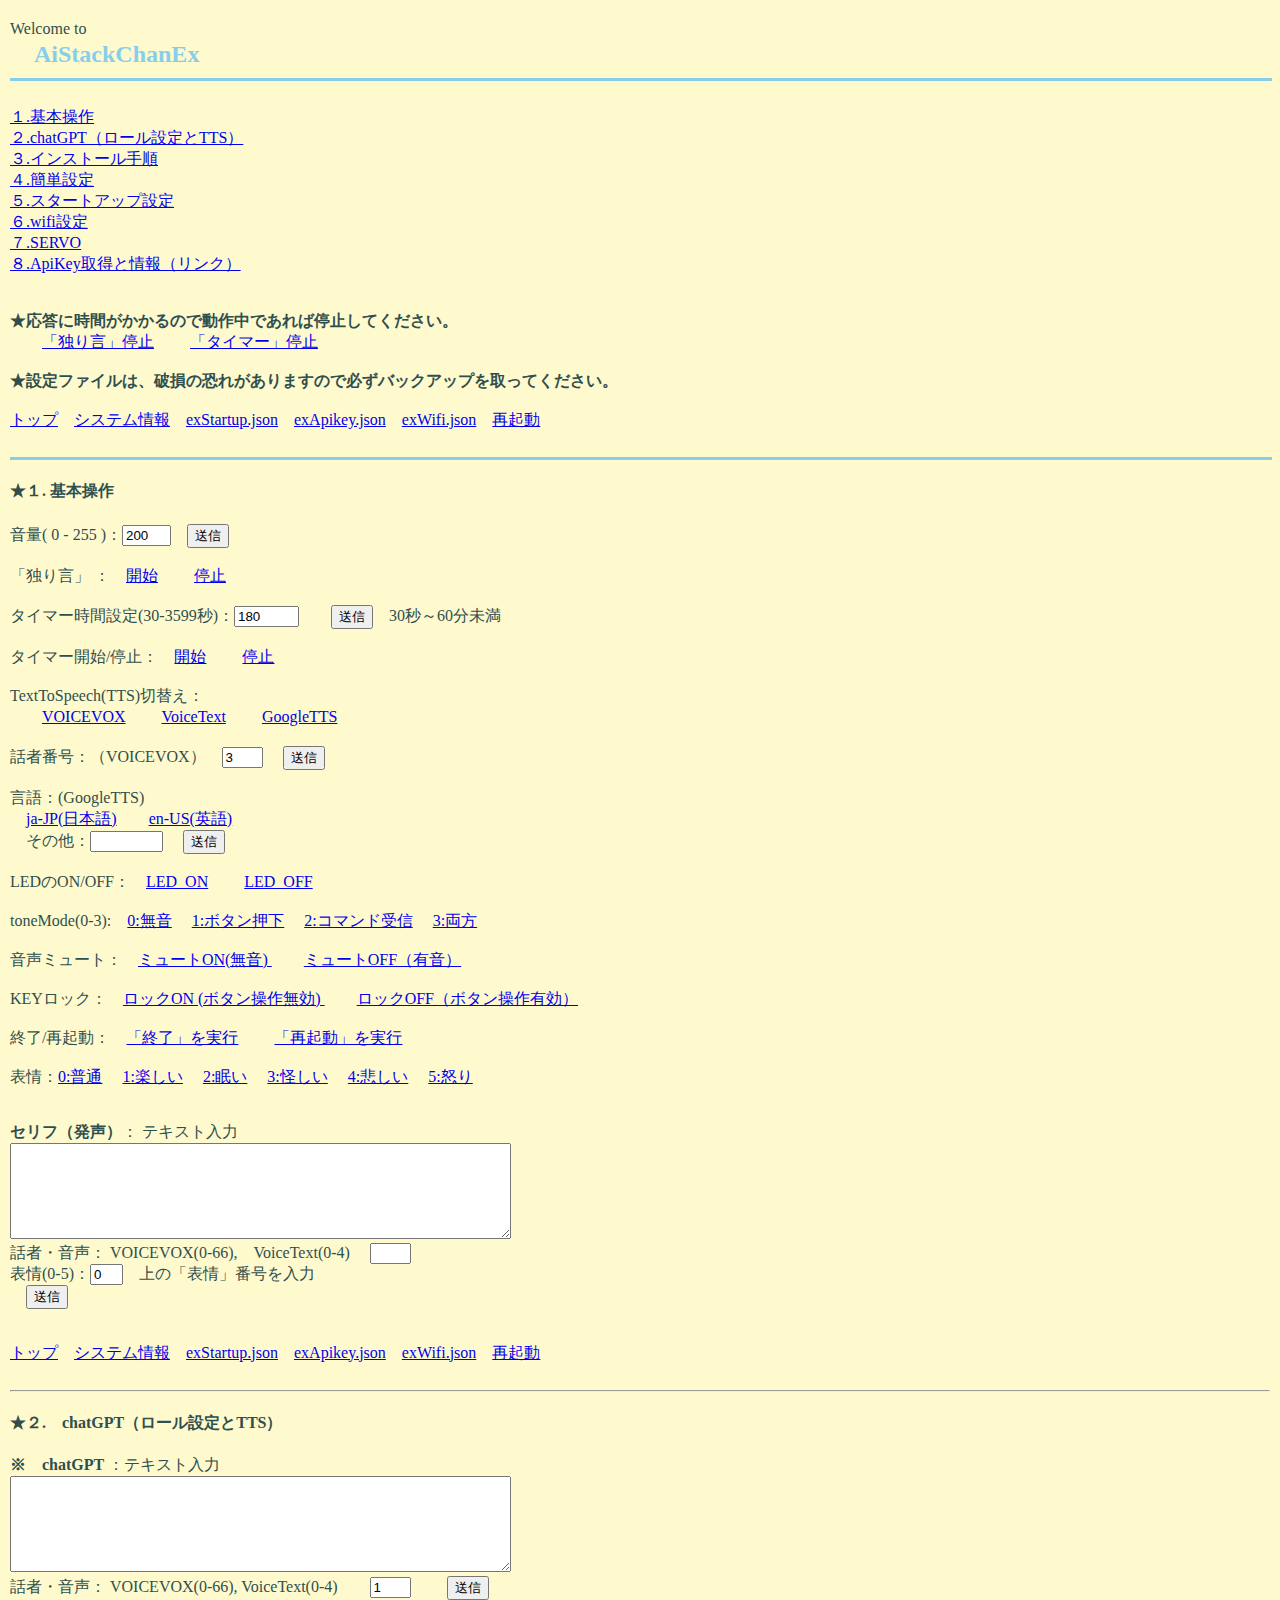
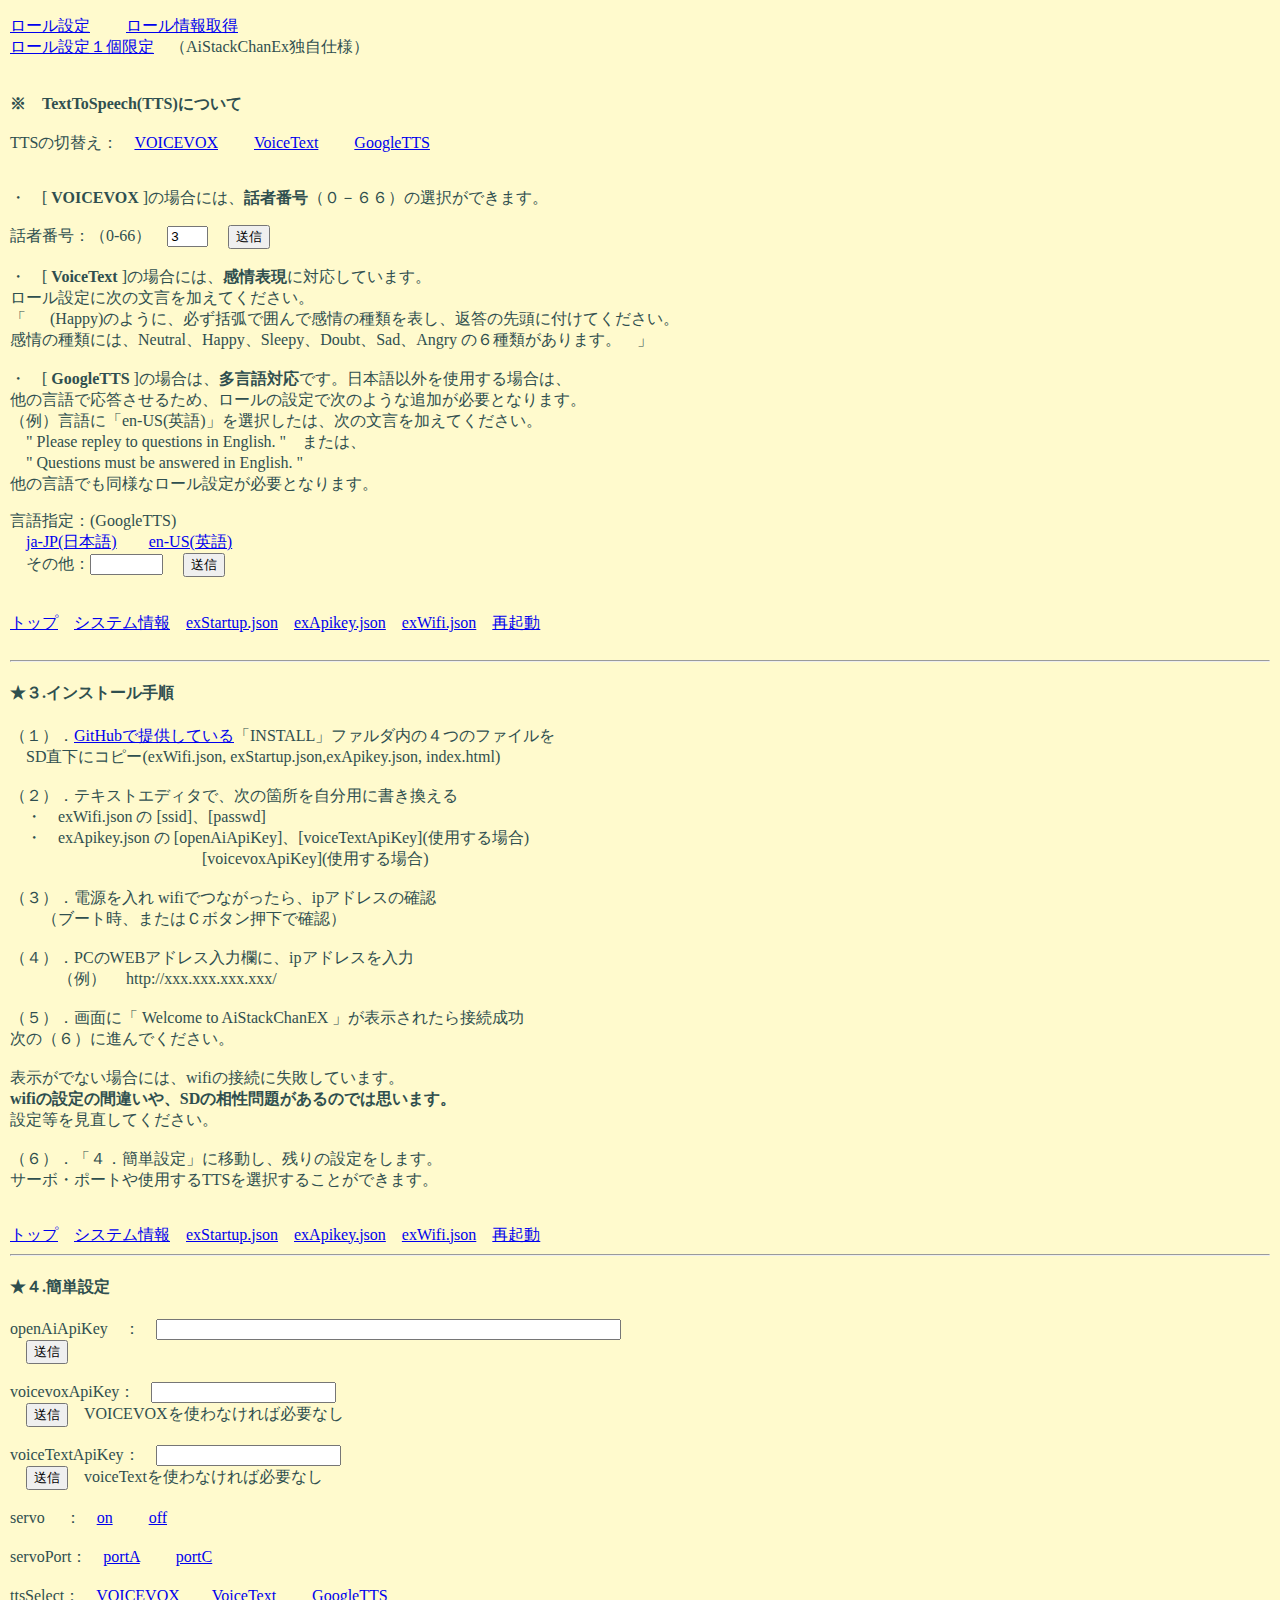
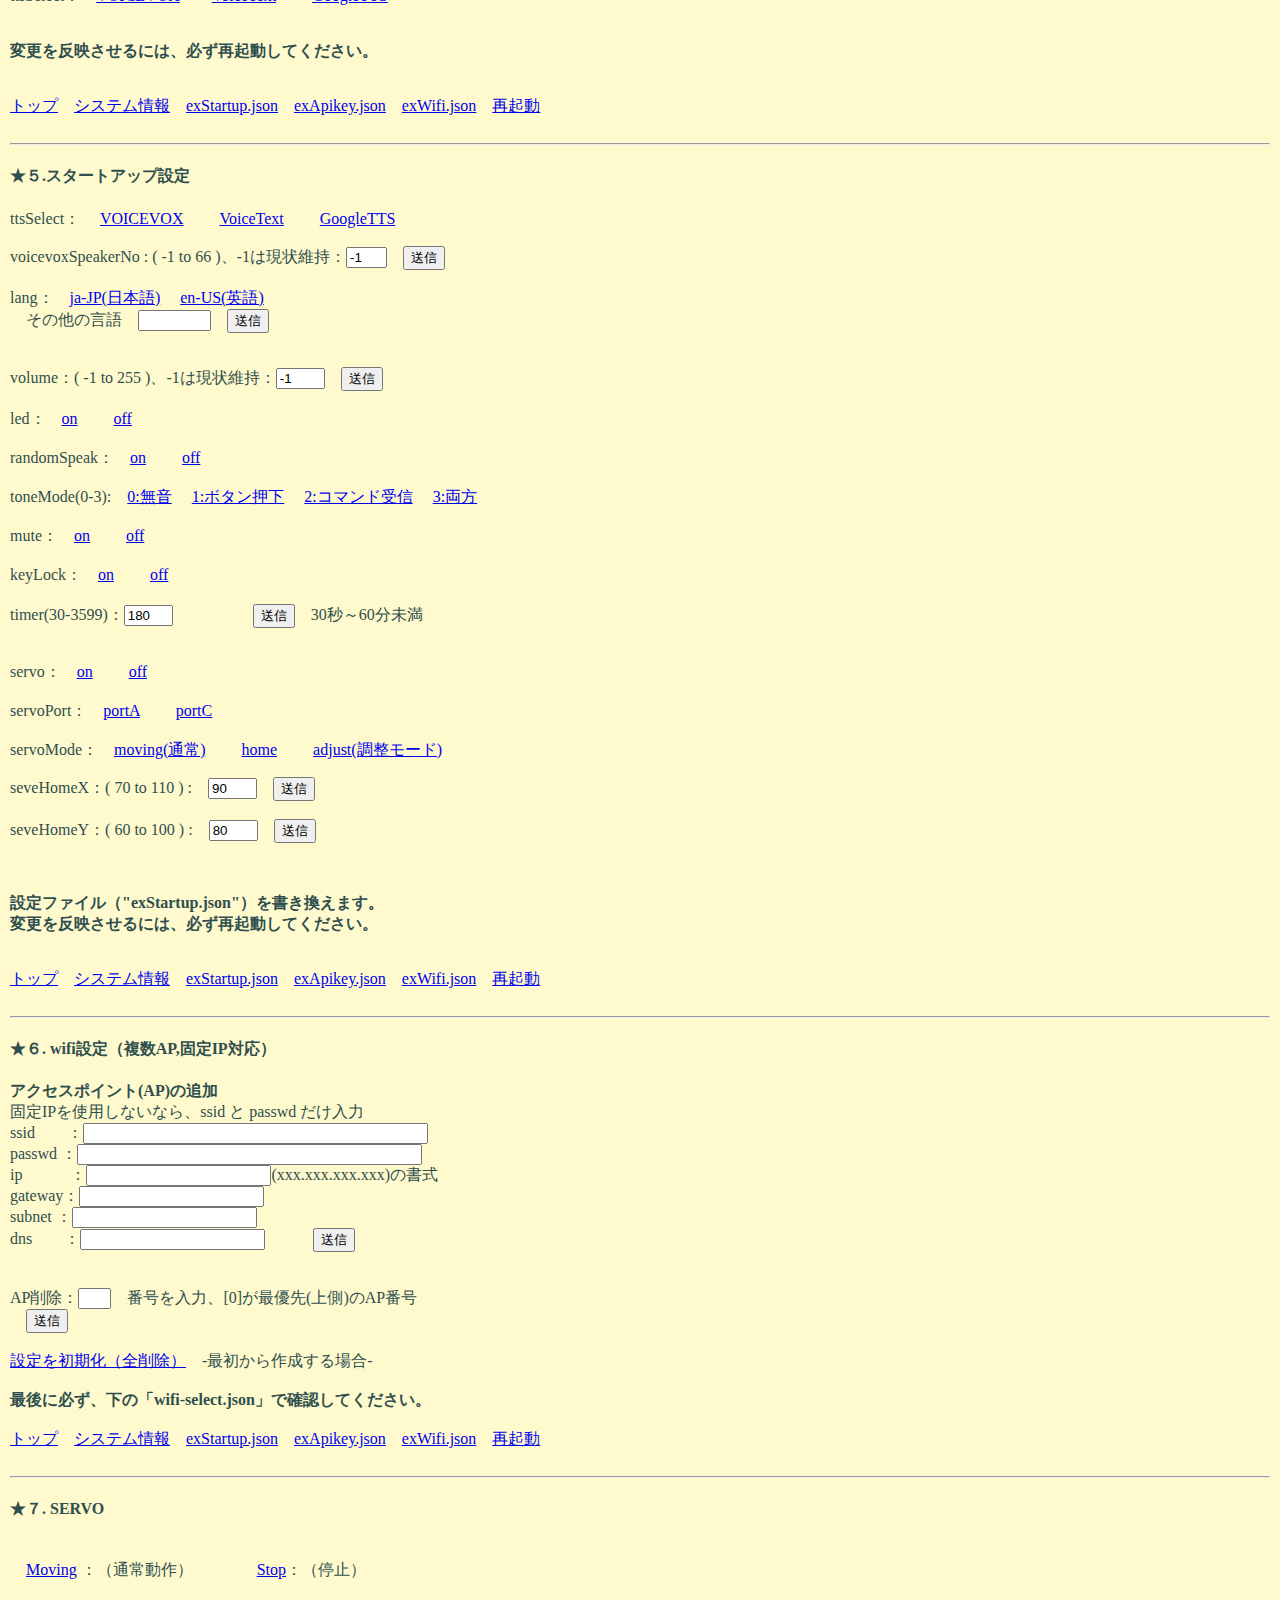
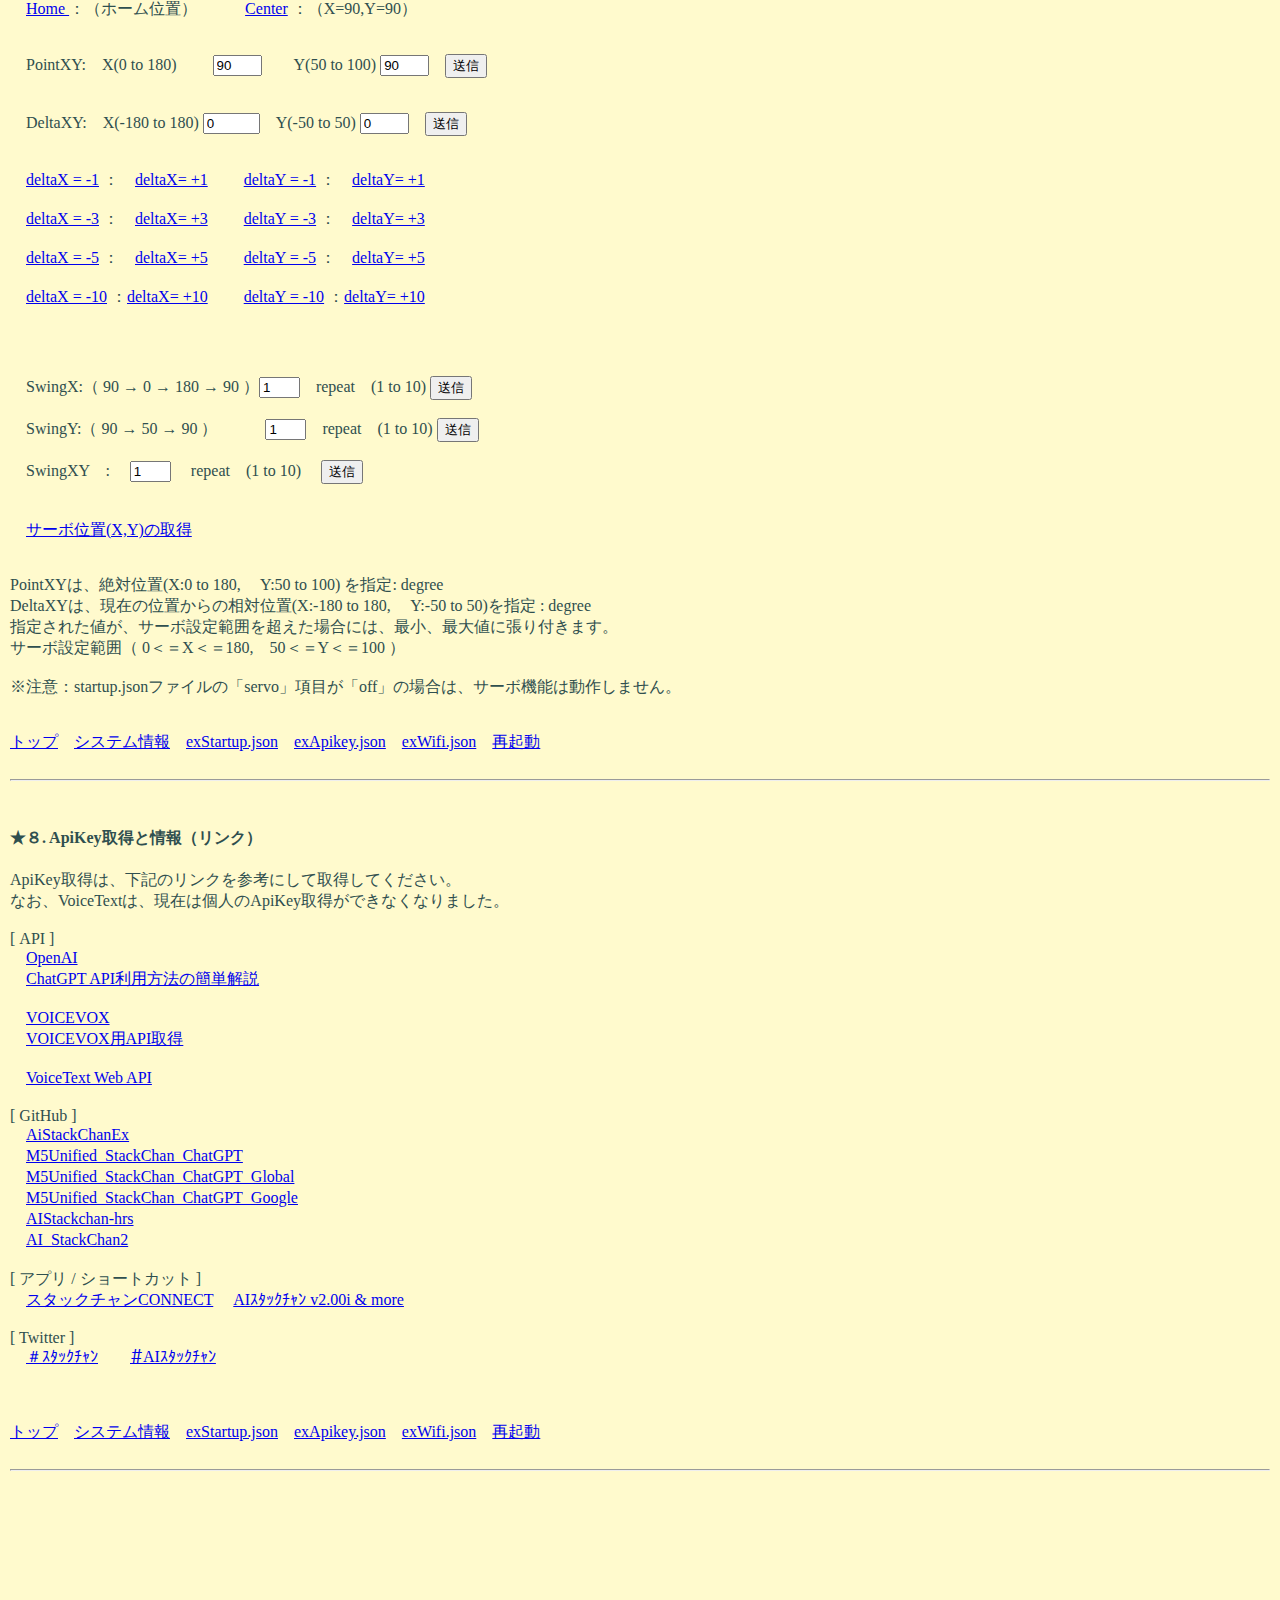
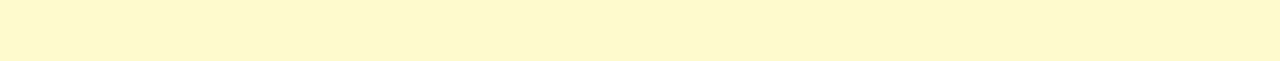
<file: exINSTALL/index.html>
<!doctype html>
<html lang="ja">

<head>
  <meta charset="UTF-8">
  <title>AiStackChanEx</title>
  <!-- comment -->
  <meta name="author" content="NoRi-230401">
  <meta name="content-language" content="ja">
  <meta name="build" content="2023-06-03">
</head>

<body bgcolor="#fffacd" text="2f4f4f" leftmargin="10" topmargin="20">
  <a name="top"></a>
  <font size="3">Welcome to</font><br>
  <font color="87ceeb" size="5"><b>　AiStackChanEx</b></font><br>

  <hr color="#87ceeb" width="100%" size="3">
  <br>
  <a href="#kihon">１.基本操作</a><br>
  <a href="#chatgpt">２.chatGPT（ロール設定とTTS）</a><br>

  <a href="#inst">３.インストール手順</a><br>
  <a href="#kantan">４.簡単設定</a><br>
  <a href="#startup">５.スタートアップ設定</a><br>
  <a href="#wifiSelect">６.wifi設定</a><br>
  <a href="#servo">７.SERVO</a><br>
  <a href="#info">８.ApiKey取得と情報（リンク）</a><br>

  <br><br>
  <b>★応答に時間がかかるので動作中であれば停止してください。</b><br>
  　　<a href="http://xxx.xxx.xxx.xxx/randomSpeak?mode=off" target="StackChan">「独り言」停止</a>
  　　<a href="http://xxx.xxx.xxx.xxx/timerStop" target="StackChan">「タイマー」停止</a>
  <br><br>
  <b>★設定ファイルは、破損の恐れがありますので必ずバックアップを取ってください。</b><br>
  <br>
  <a href="#top">トップ</a>　<a href="http://xxx.xxx.xxx.xxx/sysInfo" target="StackChan">システム情報</a>　<a
    href="http://xxx.xxx.xxx.xxx/startup" target="StackChan">exStartup.json</a>　<a href="http://xxx.xxx.xxx.xxx/exApikey"
    target="StackChan">exApikey.json</a>　<a href="http://xxx.xxx.xxx.xxx/wifiSelect" target="StackChan">exWifi.json</a>　<a
    href="http://xxx.xxx.xxx.xxx/shutdown?reboot=on" target="StackChan">再起動</a>
  <br><br>
  <hr color="#87ceeb" width="100%" size="3">

  <h4><a name="kihon"></a>★１. 基本操作</h4>

  <form action="http://xxx.xxx.xxx.xxx/setting" method="get">
    音量( 0 - 255 )：<input type="text" name="volume" value="200" size="3" maxlength="3" />　<input type="submit"
      value="送信" />
  </form>
  <br>
  「独り言」 ：　<a href="http://xxx.xxx.xxx.xxx/randomSpeak?mode=on" target="StackChan">開始</a>
  　　<a href="http://xxx.xxx.xxx.xxx/randomSpeak?mode=off" target="StackChan">停止</a>
  <br><br>
  <form action="http://xxx.xxx.xxx.xxx/timer" method="get">
    タイマー時間設定(30-3599秒)：<input type="text" name="setTime" value="180" size="5" maxlength="5" />　　<input type="submit"
      value="送信" />　30秒～60分未満
  </form>
  <br>
  タイマー開始/停止：　<a href="http://xxx.xxx.xxx.xxx/timerGo" target="StackChan">開始</a>
  　　<a href="http://xxx.xxx.xxx.xxx/timerStop" target="StackChan">停止</a>
  <br><br>
  TextToSpeech(TTS)切替え：<br>
  　　<a href="http://xxx.xxx.xxx.xxx/setting?ttsSelect=VOICEVOX" target="StackChan">VOICEVOX</a>
  　　<a href="http://xxx.xxx.xxx.xxx/setting?ttsSelect=VoiceText" target="StackChan">VoiceText</a>
  　　<a href="http://xxx.xxx.xxx.xxx/setting?ttsSelect=GoogleTTS" target="StackChan">GoogleTTS</a>
  <br><br>

  <form action="http://xxx.xxx.xxx.xxx/setting?" method="get">話者番号：（VOICEVOX）　<input type="text" name="speaker" value="3"
      size="2" maxlength="2" />　 <input type="submit" value="送信" />
  </form>
  <br>

  言語：(GoogleTTS)　<br>
  　<a href="http://xxx.xxx.xxx.xxx/setting?lang=ja-JP" target="StackChan">ja-JP(日本語)</a>　　<a
    href="http://xxx.xxx.xxx.xxx/setting?lang=en-US" target="StackChan">en-US(英語)</a>
  <form action="http://xxx.xxx.xxx.xxx/setting?" method="get">　その他：<input type="text" name="lang" value="" size="6"
      maxlength="6" />　 <input type="submit" value="送信" />
  </form>
  <br>
  LEDのON/OFF：　<a href="http://xxx.xxx.xxx.xxx/setting?led=on" target="StackChan">LED_ON</a>
  　　<a href="http://xxx.xxx.xxx.xxx/setting?led=off" target="StackChan">LED_OFF</a>
  <br><br>

  toneMode(0-3):　<a href="http://xxx.xxx.xxx.xxx/setting?toneMode=0" target="StackChan">0:無音</a>
  　<a href="http://xxx.xxx.xxx.xxx/setting?toneMode=1" target="StackChan">1:ボタン押下</a>
  　<a href="http://xxx.xxx.xxx.xxx/setting?toneMode=2" target="StackChan">2:コマンド受信</a>
  　<a href="http://xxx.xxx.xxx.xxx/setting?toneMode=3" target="StackChan">3:両方</a>
  <br><br>

  音声ミュート：　<a href="http://xxx.xxx.xxx.xxx/setting?mute=on" target="StackChan">ミュートON(無音) </a>
  　　<a href="http://xxx.xxx.xxx.xxx/setting?mute=off" target="StackChan">ミュートOFF（有音）</a>
  <br><br>

  KEYロック：　<a href="http://xxx.xxx.xxx.xxx/setting?keyLock=on" target="StackChan">ロックON (ボタン操作無効) </a>
  　　<a href="http://xxx.xxx.xxx.xxx/setting?keyLock=off" target="StackChan">ロックOFF（ボタン操作有効）</a>
  <br><br>
  終了/再起動：　<a href="http://xxx.xxx.xxx.xxx/shutdown" target="StackChan">「終了」を実行</a>
  　　<a href="http://xxx.xxx.xxx.xxx/shutdown?reboot=on" target="StackChan">「再起動」を実行</a>
  <br><br>
  表情：<a href="http://xxx.xxx.xxx.xxx/face?expression=0" target="StackChan">0:普通</a>
  　<a href="http://xxx.xxx.xxx.xxx/face?expression=1" target="StackChan">1:楽しい</a>
  　<a href="http://xxx.xxx.xxx.xxx/face?expression=2" target="StackChan">2:眠い</a>
  　<a href="http://xxx.xxx.xxx.xxx/face?expression=3" target="StackChan">3:怪しい</a>
  　<a href="http://xxx.xxx.xxx.xxx/face?expression=4" target="StackChan">4:悲しい</a>
  　<a href="http://xxx.xxx.xxx.xxx/face?expression=5" target="StackChan">5:怒り</a>
  <br>
  <br>
  <form action="http://xxx.xxx.xxx.xxx/speech" method="get">
    <p>
      <b>セリフ（発声）</b>： テキスト入力<br>
      <textarea rows="6" cols="60" name="say" wrap="soft"></textarea><br>
      話者・音声： VOICEVOX(0-66),　VoiceText(0-4) 　<input type="text" name="voice" value="" size="2" maxlength="2" /><br>
      表情(0-5)：<input type="text" name="expression" value="0" size="1" maxlength="1" />　上の「表情」番号を入力<br>
      　<input type="submit" value="送信" />
    </p>
  </form>
  <br>
  <a href="#top">トップ</a>　<a href="http://xxx.xxx.xxx.xxx/sysInfo" target="StackChan">システム情報</a>　<a
    href="http://xxx.xxx.xxx.xxx/startup" target="StackChan">exStartup.json</a>　<a href="http://xxx.xxx.xxx.xxx/exApikey"
    target="StackChan">exApikey.json</a>　<a href="http://xxx.xxx.xxx.xxx/wifiSelect" target="StackChan">exWifi.json</a>　<a
    href="http://xxx.xxx.xxx.xxx/shutdown?reboot=on" target="StackChan">再起動</a>

  <br><br>
  <hr>
  <h4><a name="chatgpt"></a>★２.　chatGPT（ロール設定とTTS） </h4>
  <form action="http://xxx.xxx.xxx.xxx/chat" method="get">
    <p>
      <b>※　chatGPT </b>：テキスト入力<br>
      <textarea rows="6" cols="60" name="text" wrap="soft"> </textarea><br>
      話者・音声： VOICEVOX(0-66), VoiceText(0-4)　　<input type="text" name="voice" value="1" size="2" maxlength="2" />
      　　<input type="submit" value="送信" />
    </p>
  </form>
  <a href="http://xxx.xxx.xxx.xxx/role" target="StackChan">ロール設定</a>　　
  <a href="http://xxx.xxx.xxx.xxx/role_get" target="StackChan">ロール情報取得</a> <br>
  <a href="http://xxx.xxx.xxx.xxx/role1" target="StackChan">ロール設定１個限定</a>　（AiStackChanEx独自仕様）　　
  <br>
  <br><br>

  <b>※　TextToSpeech(TTS)について</b><br><br>

  TTSの切替え：　<a href="http://xxx.xxx.xxx.xxx/setting?ttsSelect=VOICEVOX" target="StackChan">VOICEVOX</a>
  　　<a href="http://xxx.xxx.xxx.xxx/setting?ttsSelect=VoiceText" target="StackChan">VoiceText</a>
  　　<a href="http://xxx.xxx.xxx.xxx/setting?ttsSelect=GoogleTTS" target="StackChan">GoogleTTS</a>
  <br><br>

  <p>
    ・　[ <b>VOICEVOX</b> ]の場合には、<b>話者番号</b>（０－６６）の選択ができます。<br>
  <form action="http://xxx.xxx.xxx.xxx/setting?" method="get">話者番号：（0-66）　<input type="text" name="speaker" value="3"
      size="2" maxlength="2" />　 <input type="submit" value="送信" />
  </form>
  <br>

  ・　[ <b>VoiceText</b> ]の場合には、<b>感情表現</b>に対応しています。<br>
  ロール設定に次の文言を加えてください。<br>
  「 　 (Happy)のように、必ず括弧で囲んで感情の種類を表し、返答の先頭に付けてください。<br>
  感情の種類には、Neutral、Happy、Sleepy、Doubt、Sad、Angry の６種類があります。　」<br>
  <br>
  ・　[ <b>GoogleTTS</b> ]の場合は、<b>多言語対応</b>です。日本語以外を使用する場合は、<br>
  他の言語で応答させるため、ロールの設定で次のような追加が必要となります。<br>
  （例）言語に「en-US(英語)」を選択したは、次の文言を加えてください。<br>
  　" Please repley to questions in English. "　または、<br>
  　" Questions must be answered in English. "<br>
  他の言語でも同様なロール設定が必要となります。
  </p>

  言語指定：(GoogleTTS)　<br>
  　<a href="http://xxx.xxx.xxx.xxx/setting?lang=ja-JP" target="StackChan">ja-JP(日本語)</a>　　<a
    href="http://xxx.xxx.xxx.xxx/setting?lang=en-US" target="StackChan">en-US(英語)</a>
  <form action="http://xxx.xxx.xxx.xxx/setting?" method="get">　その他：<input type="text" name="lang" value="" size="6"
      maxlength="6" />　 <input type="submit" value="送信" />
  </form>
  <br> <br>

  <a href="#top">トップ</a>　<a href="http://xxx.xxx.xxx.xxx/sysInfo" target="StackChan">システム情報</a>　<a
    href="http://xxx.xxx.xxx.xxx/startup" target="StackChan">exStartup.json</a>　<a href="http://xxx.xxx.xxx.xxx/exApikey"
    target="StackChan">exApikey.json</a>　<a href="http://xxx.xxx.xxx.xxx/wifiSelect" target="StackChan">exWifi.json</a>　<a
    href="http://xxx.xxx.xxx.xxx/shutdown?reboot=on" target="StackChan">再起動</a>
  <br>
  <br>
  <hr>
  <h4> <a name="inst"></a> ★３.インストール手順</h4>
  <p>
    （１）．<a href="https://github.com/NoRi-230401/AiStackChanEx"
      target="StackChan">GitHubで提供している</a>「INSTALL」ファルダ内の４つのファイルを<br>
    　SD直下にコピー(exWifi.json, exStartup.json,exApikey.json, index.html)<br>
    <br>
    （２）．テキストエディタで、次の箇所を自分用に書き換える<br>
    　・　exWifi.json の [ssid]、[passwd]<br>
    　・　exApikey.json の [openAiApiKey]、[voiceTextApiKey](使用する場合)<br>
    　　　　　　　　　　　　[voicevoxApiKey](使用する場合)<br>
    <br>
    （３）．電源を入れ wifiでつながったら、ipアドレスの確認<br>
    　　（ブート時、またはＣボタン押下で確認）<br>
    <br>
    （４）．PCのWEBアドレス入力欄に、ipアドレスを入力<br>
    　　　（例）　 http://xxx.xxx.xxx.xxx/　 <br>
    <br>
    （５）．画面に「 Welcome to AiStackChanEX 」が表示されたら接続成功<br>
    次の（６）に進んでください。<br><br>
    表示がでない場合には、wifiの接続に失敗しています。<br>
    <b>wifiの設定の間違いや、SDの相性問題があるのでは思います。</b>
    <br>設定等を見直してください。
    <br><br>

    （６）．「４．簡単設定」に移動し、残りの設定をします。<br>
    サーボ・ポートや使用するTTSを選択することができます。<br>
  </p>
  <br>
  <a href="#top">トップ</a>　<a href="http://xxx.xxx.xxx.xxx/sysInfo" target="StackChan">システム情報</a>　<a
    href="http://xxx.xxx.xxx.xxx/startup" target="StackChan">exStartup.json</a>　<a href="http://xxx.xxx.xxx.xxx/exApikey"
    target="StackChan">exApikey.json</a>　<a href="http://xxx.xxx.xxx.xxx/wifiSelect" target="StackChan">exWifi.json</a>　<a
    href="http://xxx.xxx.xxx.xxx/shutdown?reboot=on" target="StackChan">再起動</a>


  <br>
  <hr>
  <h4> <a name="kantan"></a> ★４.簡単設定</h4>

  <form action="http://xxx.xxx.xxx.xxx/exApikey" method="get">openAiApiKey　：　<input type="text" name="openAiApiKey"
      value="" size="55" maxlength="60" /><br>
    　<input type="submit" value="送信" />
  </form>
  <br>
  <form action="http://xxx.xxx.xxx.xxx/exApikey" method="get">voicevoxApiKey：　<input type="text" name="voicevoxApiKey"
      value="" size="20" maxlength="30" /><br>
    　<input type="submit" value="送信" />　VOICEVOXを使わなければ必要なし
  </form>
  <br>
  <form action="http://xxx.xxx.xxx.xxx/exApikey" method="get">voiceTextApiKey：　<input type="text" name="voiceTextApiKey"
      value="" size="20" maxlength="30" /><br>
    　<input type="submit" value="送信" />　voiceTextを使わなければ必要なし
  </form>
  <br>
  servo　 ：　<a href="http://xxx.xxx.xxx.xxx/startup?servo=on" target="StackChan">on</a>
  　　<a href="http://xxx.xxx.xxx.xxx/startup?servo=off" target="StackChan">off</a>
  <br><br>
  servoPort：　<a href="http://xxx.xxx.xxx.xxx/startup?servoPort=portA" target="StackChan">portA</a>
  　　<a href="http://xxx.xxx.xxx.xxx/startup?servoPort=portC" target="StackChan">portC</a>
  <br><br>
  ttsSelect：　<a href="http://xxx.xxx.xxx.xxx/startup?ttsSelect=VOICEVOX" target="StackChan">VOICEVOX</a>　　<a
    href="http://xxx.xxx.xxx.xxx/startup?ttsSelect=VoiceText" target="StackChan">VoiceText</a>
  　　<a href="http://xxx.xxx.xxx.xxx/startup?ttsSelect=GoogleTTS" target="StackChan">GoogleTTS</a>
  <br><br>
  <p><b>変更を反映させるには、必ず再起動してください。</b> </p>
  <br>
  <a href="#top">トップ</a>　<a href="http://xxx.xxx.xxx.xxx/sysInfo" target="StackChan">システム情報</a>　<a
    href="http://xxx.xxx.xxx.xxx/startup" target="StackChan">exStartup.json</a>　<a href="http://xxx.xxx.xxx.xxx/exApikey"
    target="StackChan">exApikey.json</a>　<a href="http://xxx.xxx.xxx.xxx/wifiSelect" target="StackChan">exWifi.json</a>　<a
    href="http://xxx.xxx.xxx.xxx/shutdown?reboot=on" target="StackChan">再起動</a>

  <br>
  <br>
  <hr>
  <h4><a name="startup"></a> ★５.スタートアップ設定</h4>
  <p>
    ttsSelect：　
    <a href="http://xxx.xxx.xxx.xxx/startup?ttsSelect=VOICEVOX" target="StackChan">VOICEVOX</a>
    　　<a href="http://xxx.xxx.xxx.xxx/startup?ttsSelect=VoiceText" target="StackChan">VoiceText</a>
    　　<a href="http://xxx.xxx.xxx.xxx/startup?ttsSelect=GoogleTTS" target="StackChan">GoogleTTS</a>
    <br>
  <form action="http://xxx.xxx.xxx.xxx/startup" method="get">
    voicevoxSpeakerNo : ( -1 to 66 )、-1は現状維持：<input type="text" name="voicevoxSpeakerNo" value="-1" size="2"
      maxlength="2" />　<input type="submit" value="送信" />
  </form>
  <br>
  lang：　<a href="http://xxx.xxx.xxx.xxx/startup?lang=ja-JP" target="StackChan">ja-JP(日本語)</a>
  　<a href="http://xxx.xxx.xxx.xxx/startup?lang=en-US" target="StackChank">en-US(英語)</a>

  <form action="http://xxx.xxx.xxx.xxx/startup" method="get">　その他の言語　<input type="text" name="lang" value="" size="6"
      maxlength="6" />　<input type="submit" value="送信" />
  </form>
  <br>
  </p>
  <form action="http://xxx.xxx.xxx.xxx/startup" method="get">
    volume：( -1 to 255 )、-1は現状維持：<input type="text" name="volume" value="-1" size="3" maxlength="3" />　<input
      type="submit" value="送信" />
  </form>
  <br>
  led：　<a href="http://xxx.xxx.xxx.xxx/startup?led=on" target="StackChan">on</a>
  　　<a href="http://xxx.xxx.xxx.xxx/startup?led=off" target="StackChan">off</a>
  <br><br>
  randomSpeak：　<a href="http://xxx.xxx.xxx.xxx/startup?randomSpeak=on" target="StackChan">on</a>
  　　<a href="http://xxx.xxx.xxx.xxx/startup?randomSpeak=off" target="StackChan">off</a>
  <br><br>

  toneMode(0-3):　<a href="http://xxx.xxx.xxx.xxx/startup?toneMode=0" target="StackChan">0:無音</a>
  　<a href="http://xxx.xxx.xxx.xxx/startup?toneMode=1" target="StackChan">1:ボタン押下</a>
  　<a href="http://xxx.xxx.xxx.xxx/startup?toneMode=2" target="StackChan">2:コマンド受信</a>
  　<a href="http://xxx.xxx.xxx.xxx/startup?toneMode=3" target="StackChan">3:両方</a>
  <br><br>
  mute：　<a href="http://xxx.xxx.xxx.xxx/startup?mute=on" target="StackChan">on</a>
  　　<a href="http://xxx.xxx.xxx.xxx/startup?mute=off" target="StackChan">off</a>
  <br><br>

  keyLock：　<a href="http://xxx.xxx.xxx.xxx/startup?keyLock=on" target="StackChan">on</a>
  　　<a href="http://xxx.xxx.xxx.xxx/startup?keyLock=off" target="StackChan">off</a>
  <br><br>

  <form action="http://xxx.xxx.xxx.xxx/startup" method="get">
    timer(30-3599)：<input type="text" name="setTime" value="180" size="3" maxlength="3" />　　　　　<input type="submit"
      value="送信" />　30秒～60分未満
  </form>
  <br>

  <p>
    servo：　<a href="http://xxx.xxx.xxx.xxx/startup?servo=on" target="StackChan">on</a>
    　　<a href="http://xxx.xxx.xxx.xxx/startup?servo=off" target="StackChan">off</a>
    <br><br>
    servoPort：　<a href="http://xxx.xxx.xxx.xxx/startup?servoPort=portA" target="StackChan">portA</a>
    　　<a href="http://xxx.xxx.xxx.xxx/startup?servoPort=portC" target="StackChan">portC</a>
    <br><br>

    servoMode：　<a href="http://xxx.xxx.xxx.xxx/startup?servoMode=moving" target="StackChan">moving(通常)</a>
    　　<a href="http://xxx.xxx.xxx.xxx/startup?servoMode=home" target="StackChan">home</a>
    　　<a href="http://xxx.xxx.xxx.xxx/startup?servoMode=adjust" target="StackChan">adjust(調整モード)</a>
    <br>
  <form action="http://xxx.xxx.xxx.xxx/startup" method="get">
    seveHomeX：( 70 to 110 ) :　<input type="text" name="servoHomeX" value="90" size="3" maxlength="3" />　<input
      type="submit" value="送信" />
  </form>
  <br>
  <form action="http://xxx.xxx.xxx.xxx/startup" method="get">
    seveHomeY：( 60 to 100 ) :　<input type="text" name="servoHomeY" value="80" size="3" maxlength="3" />　<input
      type="submit" value="送信" />
  </form>
  </p>


  <br>
  <p><b>設定ファイル（"exStartup.json"）を書き換えます。<br>
      変更を反映させるには、必ず再起動してください。</b> </p>
  <br>

  <a href="#top">トップ</a>　<a href="http://xxx.xxx.xxx.xxx/sysInfo" target="StackChan">システム情報</a>　<a
    href="http://xxx.xxx.xxx.xxx/startup" target="StackChan">exStartup.json</a>　<a href="http://xxx.xxx.xxx.xxx/exApikey"
    target="StackChan">exApikey.json</a>　<a href="http://xxx.xxx.xxx.xxx/wifiSelect" target="StackChan">exWifi.json</a>　<a
    href="http://xxx.xxx.xxx.xxx/shutdown?reboot=on" target="StackChan">再起動</a>

  <br>
  <br>
  <hr>
  <h4><a name="wifiSelect"></a>★６. wifi設定（複数AP,固定IP対応）</h4>
  <b>アクセスポイント(AP)の追加</b><br>
  固定IPを使用しないなら、ssid と passwd だけ入力
  <form action="http://xxx.xxx.xxx.xxx/wifiSelect" method="get">ssid　　：<input type="text" name="ssid" value="" size="40"
      maxlength="60" action="http://xxx.xxx.xxx.xxx/wifiSelect" method="get"><br>passwd ：<input type="text" name="passwd"
      value="" size="40" maxlength="60" action="http://xxx.xxx.xxx.xxx/wifiSelect" method="get"><br>ip　　　：<input
      type="text" name="ip" value="" size="20" maxlength="20" action="http://xxx.xxx.xxx.xxx/wifiSelect"
      method="get">(xxx.xxx.xxx.xxx)の書式<br>gateway：<input type="text" name="gateway" value="" size="20" maxlength="20"
      action="http://xxx.xxx.xxx.xxx/wifiSelect" method="get"><br>subnet ：<input type="text" name="subnet" value=""
      size="20" maxlength="20" action="http://xxx.xxx.xxx.xxx/wifiSelect" method="get"><br>dns　　：<input type="text"
      name="dns" value="" size="20" maxlength="20" />　　　<input type="submit" value="送信" />
  </form>
  <br><br>
  <form action="http://xxx.xxx.xxx.xxx/wifiSelect" method="get">
    AP削除：<input type="text" name="remove" value="" size="1" maxlength="1" />　番号を入力、[0]が最優先(上側)のAP番号<br>
    　<input type="submit" value="送信" />
  </form>
  <br>
  <a href="http://xxx.xxx.xxx.xxx/wifiSelect?init=on" target="StackChan">設定を初期化（全削除）</a>　-最初から作成する場合-
  <br>
  <br>
  <b>最後に必ず、下の「wifi-select.json」で確認してください。</b>
  <br><br>
  <a href="#top">トップ</a>　<a href="http://xxx.xxx.xxx.xxx/sysInfo" target="StackChan">システム情報</a>　<a
    href="http://xxx.xxx.xxx.xxx/startup" target="StackChan">exStartup.json</a>　<a href="http://xxx.xxx.xxx.xxx/exApikey"
    target="StackChan">exApikey.json</a>　<a href="http://xxx.xxx.xxx.xxx/wifiSelect" target="StackChan">exWifi.json</a>　<a
    href="http://xxx.xxx.xxx.xxx/shutdown?reboot=on" target="StackChan">再起動</a>


  <br><br>
  <hr>

  <h4><a name="servo"></a>★７. SERVO</h4>
  <br>
  　<a href="http://xxx.xxx.xxx.xxx/servo?mode=moving" target="StackChan">Moving</a>
  ：（通常動作）　　　　<a href="http://xxx.xxx.xxx.xxx/servo?mode=stop" target="StackChan">Stop</a>：（停止）<br>
  <br>
  　<a href="http://xxx.xxx.xxx.xxx/servo?mode=home" target="StackChan">Home </a>
  ：（ホーム位置）　　　<a href="http://xxx.xxx.xxx.xxx/servo?mode=center" target="StackChan">Center</a>
  ：（X=90,Y=90）
  <br><br>
  <p>
  <form action="http://xxx.xxx.xxx.xxx/servo" method="get">
    　PointXY:　X(0 to 180)　　 <input type="text" name="pointX" value="90" size="3" maxlength="3" />　　Y(50 to 100) <input
      type="text" name="pointY" value="90" size="3" maxlength="3" />　<input type="submit" value="送信" />
  </form>
  </p>

  <p>
  <form action="http://xxx.xxx.xxx.xxx/servo" method="get">
    <br>　DeltaXY:　X(-180 to 180) <input type="text" name="deltaX" value="0" size="4" maxlength="4" />　Y(-50 to 50)
    <input type="text" name="deltaY" value="0" size="3" maxlength="3" />　<input type="submit" value="送信" />
  </form>
  </p>
  <p>
    <br>
    　<a href="http://xxx.xxx.xxx.xxx/servo?deltaX=-1&deltaY=0" target="StackChan">deltaX = -1</a>
    ：　<a href="http://xxx.xxx.xxx.xxx/servo?deltaX=1&deltaY=0" target="StackChan">deltaX= +1</a>
    　　<a href="http://xxx.xxx.xxx.xxx/servo?deltaX=0&deltaY=-1" target="StackChan">deltaY = -1</a>
    ：　<a href="http://xxx.xxx.xxx.xxx/servo?deltaX=0&deltaY=1" target="StackChan">deltaY= +1</a>
    <br><br>
    　<a href="http://xxx.xxx.xxx.xxx/servo?deltaX=-3&deltaY=0" target="StackChan">deltaX = -3</a>
    ：　<a href="http://xxx.xxx.xxx.xxx/servo?deltaX=3&deltaY=0" target="StackChan">deltaX= +3</a>
    　　<a href="http://xxx.xxx.xxx.xxx/servo?deltaX=0&deltaY=-3" target="StackChan">deltaY = -3</a>
    ：　<a href="http://xxx.xxx.xxx.xxx/servo?deltaX=0&deltaY=3" target="StackChan">deltaY= +3</a>
    <br><br>
    　<a href="http://xxx.xxx.xxx.xxx/servo?deltaX=-5&deltaY=0" target="StackChan">deltaX = -5</a>
    ：　<a href="http://xxx.xxx.xxx.xxx/servo?deltaX=5&deltaY=0" target="StackChan">deltaX= +5</a>
    　　<a href="http://xxx.xxx.xxx.xxx/servo?deltaX=0&deltaY=-5" target="StackChan">deltaY = -5</a>
    ：　<a href="http://xxx.xxx.xxx.xxx/servo?deltaX=0&deltaY=5" target="StackChan">deltaY= +5</a>
    <br><br>
    　<a href="http://xxx.xxx.xxx.xxx/servo?deltaX=-10&deltaY=0" target="StackChan">deltaX = -10</a>
    ：<a href="http://xxx.xxx.xxx.xxx/servo?deltaX=10&deltaY=0" target="StackChan">deltaX= +10</a>
    　　<a href="http://xxx.xxx.xxx.xxx/servo?deltaX=0&deltaY=-10" target="StackChan">deltaY = -10</a>
    ：<a href="http://xxx.xxx.xxx.xxx/servo?deltaX=0&deltaY=10" target="StackChan">deltaY= +10</a>
    <br>
  </p>
  <br>
  <p>
  <form action="http://xxx.xxx.xxx.xxx/servo" method="get">
    <br>
    　SwingX:（ 90 → 0 → 180 → 90 ）<input type="text" name="swingX" value="1" size="2" maxlength="2" />　repeat　(1 to 10)
    <input type="submit" value="送信" />
  </form>
  <br>
  <form action="http://xxx.xxx.xxx.xxx/servo" method="get">
    　SwingY:（ 90 → 50 → 90 ）　　　<input type="text" name="swingY" value="1" size="2" maxlength="2" />　repeat　(1 to 10)
    <input type="submit" value="送信" />
  </form>
  <br>
  <form action="http://xxx.xxx.xxx.xxx/servo" method="get">
    　SwingXY　:　 <input type="text" name="swingXY" value="1" size="2" maxlength="2" />　 repeat　(1 to 10)
    　<input type="submit" value="送信" />
  </form>
  <br><br>
  　<a href="http://xxx.xxx.xxx.xxx/servo?tx=xy" target="StackChan">サーボ位置(X,Y)の取得 </a>
  <br><br>
  </p>

  <p>
    PointXYは、絶対位置(X:0 to 180,　 Y:50 to 100) を指定: degree<br>
    DeltaXYは、現在の位置からの相対位置(X:-180 to 180,　 Y:-50 to 50)を指定 : degree<br>
    指定された値が、サーボ設定範囲を超えた場合には、最小、最大値に張り付きます。<br>
    サーボ設定範囲（ 0＜＝X＜＝180,　50＜＝Y＜＝100 ）<br>
    <br>
    ※注意：startup.jsonファイルの「servo」項目が「off」の場合は、サーボ機能は動作しません。<br>

  </p>
  <br>
  <a href="#top">トップ</a>　<a href="http://xxx.xxx.xxx.xxx/sysInfo" target="StackChan">システム情報</a>　<a
    href="http://xxx.xxx.xxx.xxx/startup" target="StackChan">exStartup.json</a>　<a href="http://xxx.xxx.xxx.xxx/exApikey"
    target="StackChan">exApikey.json</a>　<a href="http://xxx.xxx.xxx.xxx/wifiSelect" target="StackChan">exWifi.json</a>　<a
    href="http://xxx.xxx.xxx.xxx/shutdown?reboot=on" target="StackChan">再起動</a>



  <br><br>
  <hr>
  <br>
  <h4><a name="info"></a>★８. ApiKey取得と情報（リンク）</h4>
  ApiKey取得は、下記のリンクを参考にして取得してください。<br>
  なお、VoiceTextは、現在は個人のApiKey取得ができなくなりました。<br>
  <br>
  [ API ]<br>
  　<a href="https://openai.com/" target="StackChan">OpenAI</a><br>
  　<a href="https://qiita.com/mikito/items/b69f38c54b362c20e9e6" target="StackChan">ChatGPT API利用方法の簡単解説</a><br>
  <br>
  　<a href="https://voicevox.hiroshiba.jp/" target="StackChan">VOICEVOX</a><br>
  　<a href="https://su-shiki.com/api/" target="StackChan">VOICEVOX用API取得</a><br>
  <br>
  　<a href="https://cloud.voicetext.jp/webapi" target="StackChan">VoiceText Web API</a><br>
  <br>

  [ GitHub ]<br>
  　<a href="https://github.com/NoRi-230401/AiStackChanEx" target="StackChan">AiStackChanEx</a><br>

  　<a href="https://github.com/robo8080/M5Unified_StackChan_ChatGPT"
    target="StackChan">M5Unified_StackChan_ChatGPT</a><br>

  　<a href="https://github.com/robo8080/M5Unified_StackChan_ChatGPT_Global/"
    target="StackChan">M5Unified_StackChan_ChatGPT_Global</a><br>

  　<a href="https://github.com/robo8080/M5Unified_StackChan_ChatGPT_Google/"
    target="StackChan">M5Unified_StackChan_ChatGPT_Google</a><br>

  　<a href="https://github.com/yh1224/AIStackchan-hrs/" target="StackChan">AIStackchan-hrs</a><br>

  　<a href="https://github.com/robo8080/AI_StackChan2/" target="StackChan">AI_StackChan2</a><br>
  <br>
  [ アプリ / ショートカット ]<br>
  　<a href="https://notes.yh1224.com/stackchan-connect/" target="StackChan">スタックチャンCONNECT</a>
  　<a href="https://twitter.com/tie2/status/1655260749848252416/" target="StackChan">AIｽﾀｯｸﾁｬﾝ v2.00i & more</a><br>
  <br>
  [ Twitter ]<br>
  　<a
    href="https://twitter.com/hashtag/%EF%BD%BD%EF%BE%80%EF%BD%AF%EF%BD%B8%EF%BE%81%EF%BD%AC%EF%BE%9D?src=hashtag_click/"
    target="StackChan">＃ｽﾀｯｸﾁｬﾝ</a>　　<a
    href="https://twitter.com/hashtag/AI%EF%BD%BD%EF%BE%80%EF%BD%AF%EF%BD%B8%EF%BE%81%EF%BD%AC%EF%BE%9D?src=hashtag_click/"
    target="StackChan">＃AIｽﾀｯｸﾁｬﾝ</a><br>
  <br>
  <br>
  <br>
  <a href="#top">トップ</a>　<a href="http://xxx.xxx.xxx.xxx/sysInfo" target="StackChan">システム情報</a>　<a
    href="http://xxx.xxx.xxx.xxx/startup" target="StackChan">exStartup.json</a>　<a href="http://xxx.xxx.xxx.xxx/exApikey"
    target="StackChan">exApikey.json</a>　<a href="http://xxx.xxx.xxx.xxx/wifiSelect" target="StackChan">exWifi.json</a>　<a
    href="http://xxx.xxx.xxx.xxx/shutdown?reboot=on" target="StackChan">再起動</a>


  <br><br>
  <hr>
  <br><br><br><br><br><br><br><br><br>
</body>

</html>
</file>
